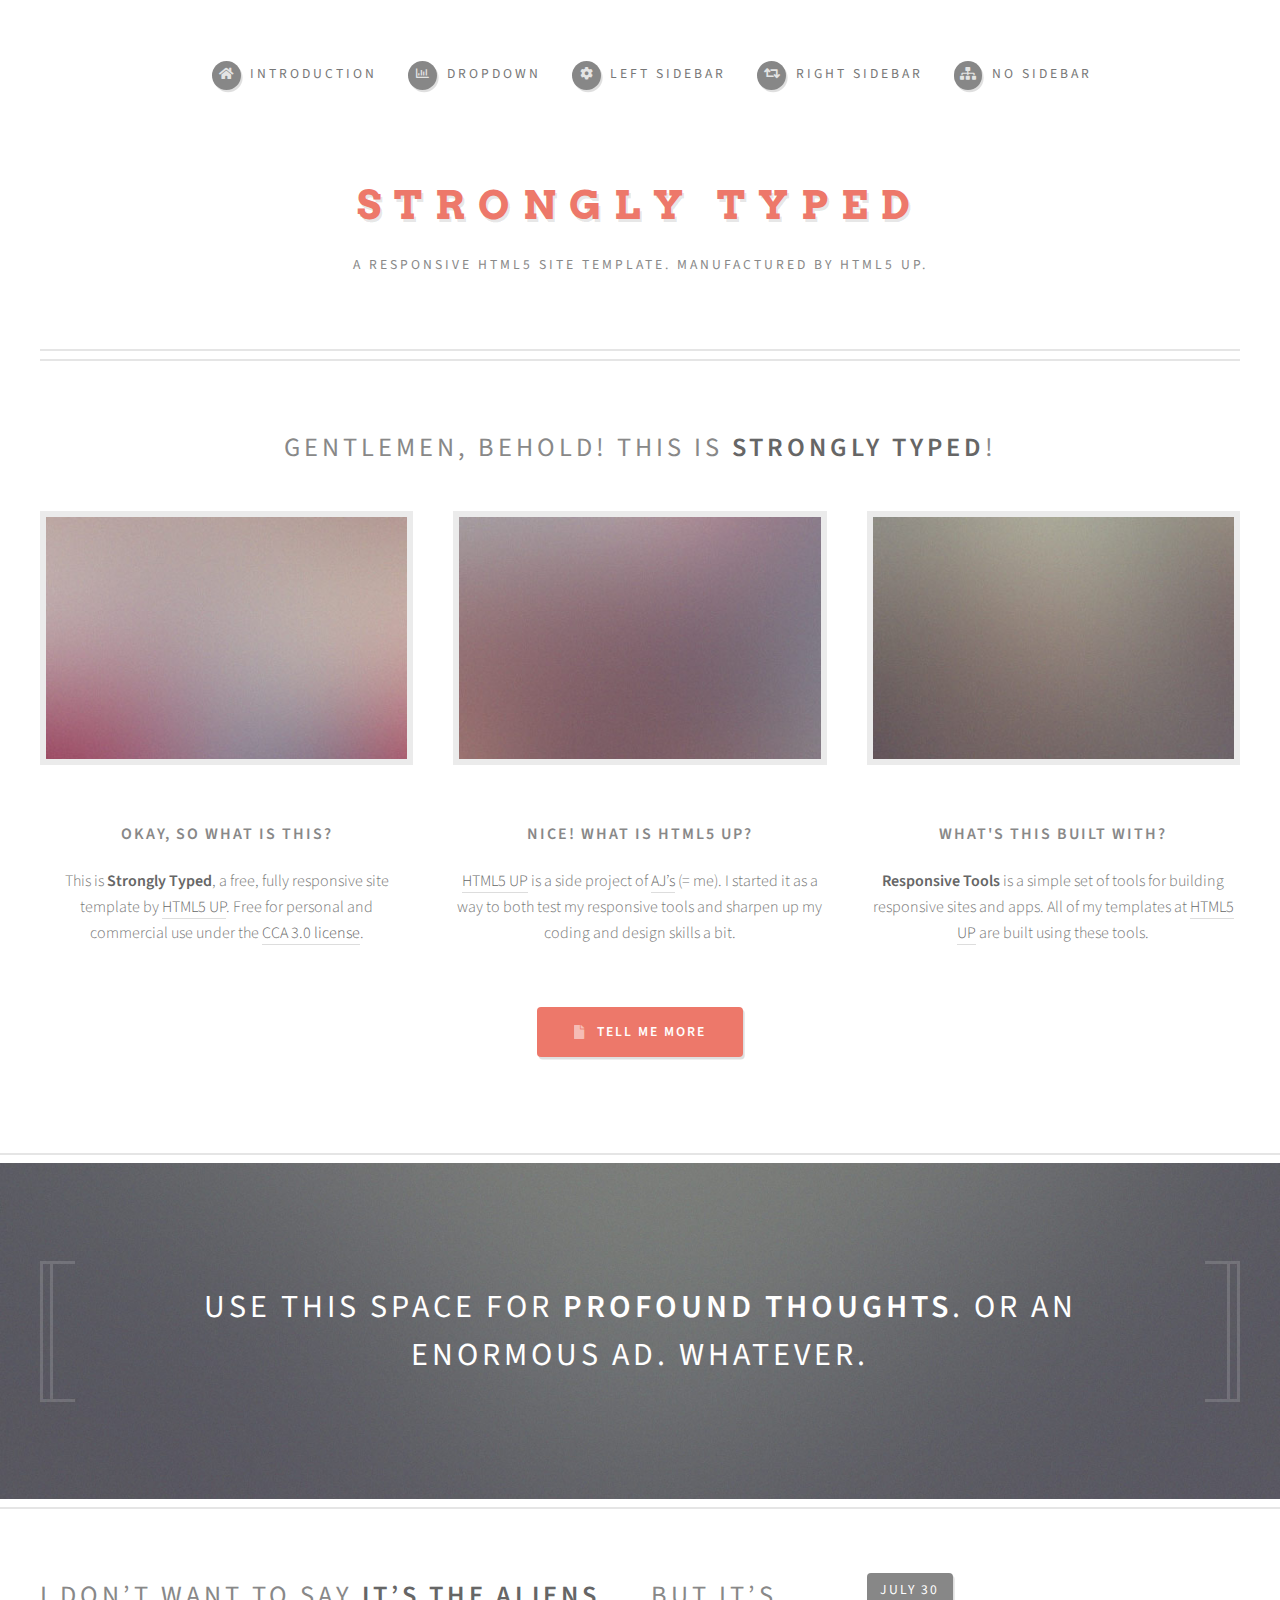
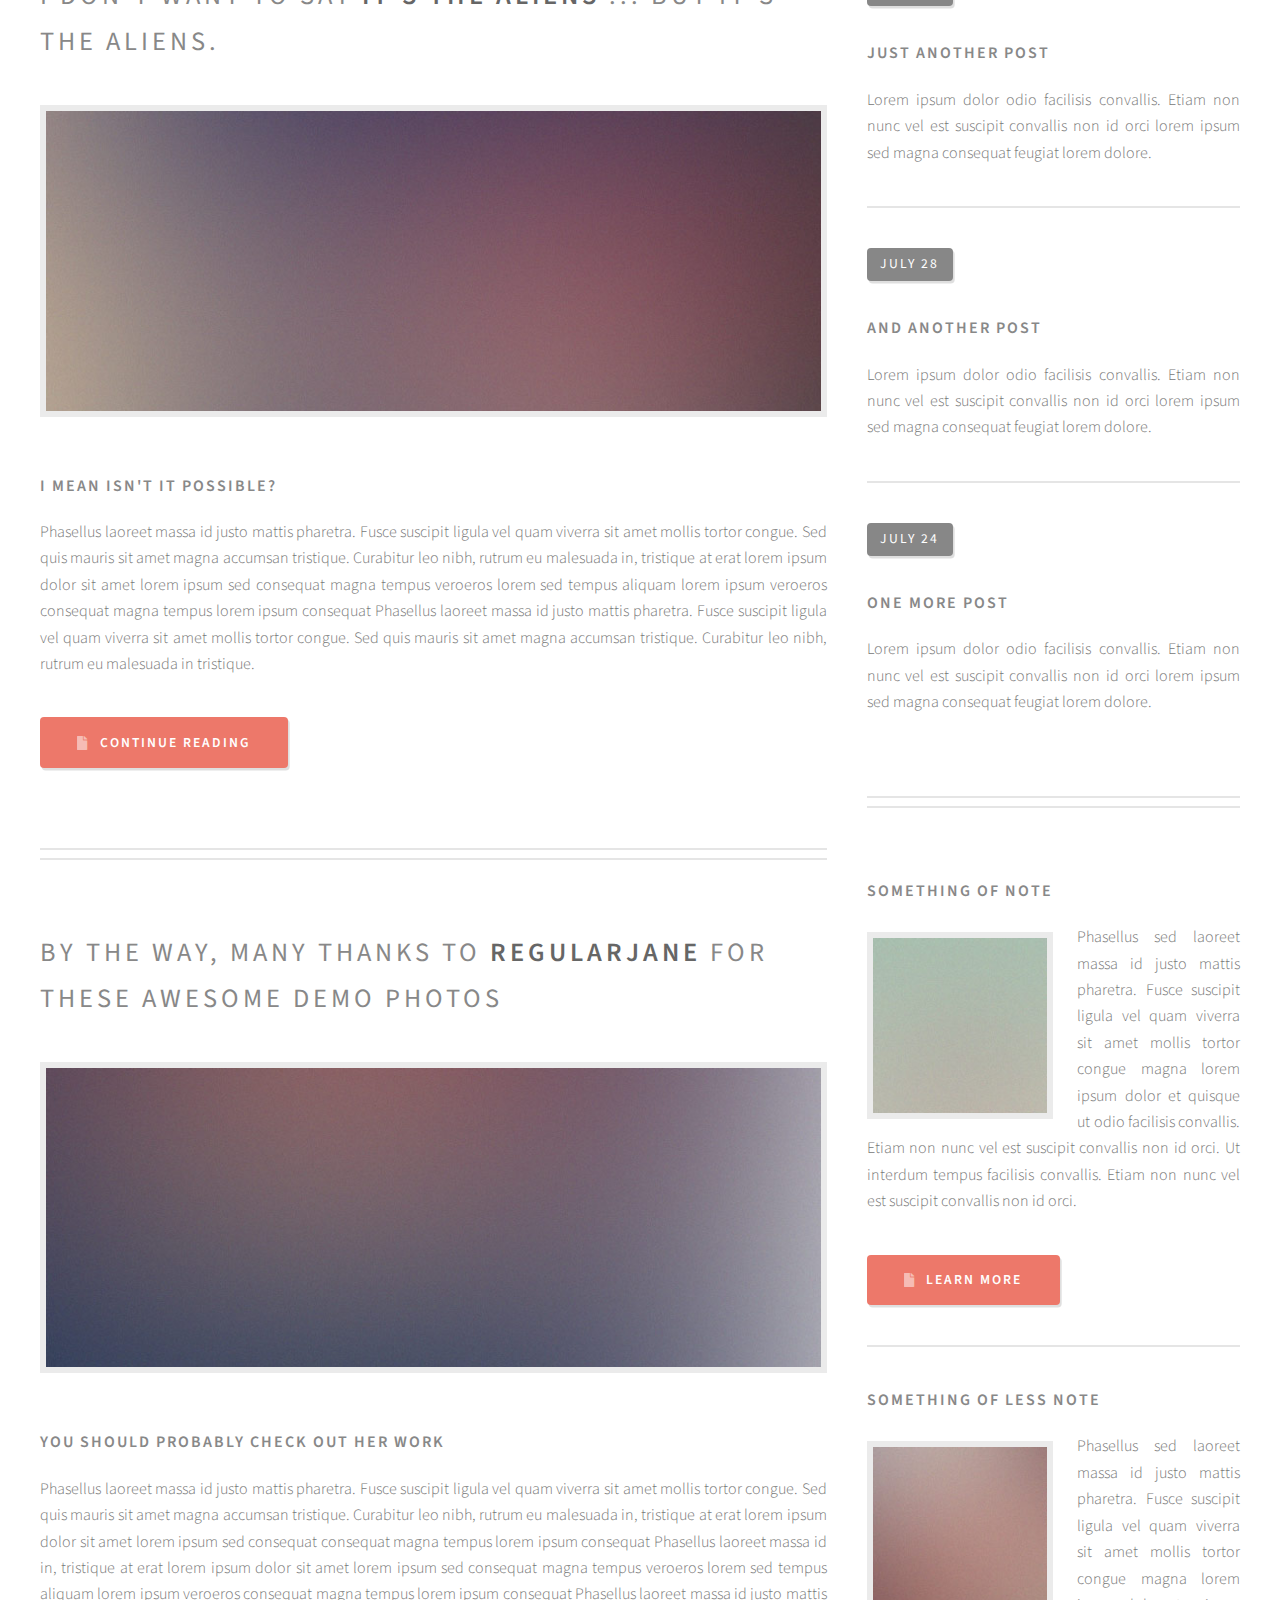
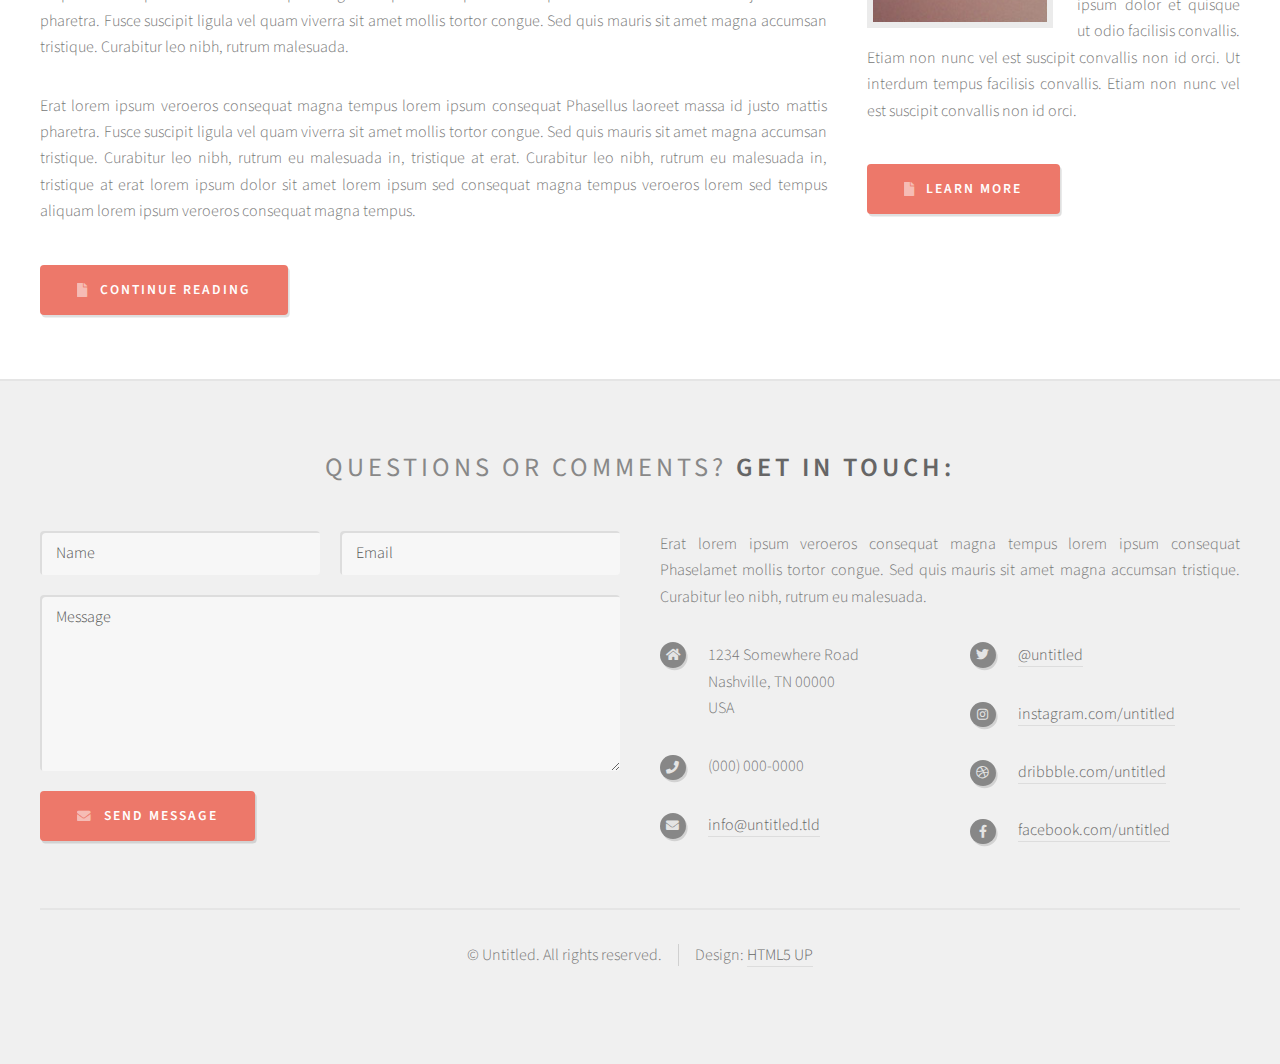
<file: index.html>
<!DOCTYPE HTML>
<!--
	Strongly Typed by HTML5 UP
	html5up.net | @ajlkn
	Free for personal and commercial use under the CCA 3.0 license (html5up.net/license)
-->
<html>
	<head>
		<title>Strongly Typed by HTML5 UP</title>
		<meta charset="utf-8" />
		<meta name="viewport" content="width=device-width, initial-scale=1, user-scalable=no" />
		<link rel="stylesheet" href="assets/css/main.css" />
	</head>
	<body class="homepage is-preload">
		<div id="page-wrapper">

			<!-- Header -->
				<section id="header">
					<div class="container">

						<!-- Logo -->
							<h1 id="logo"><a href="index.html">Strongly Typed</a></h1>
							<p>A responsive HTML5 site template. Manufactured by HTML5 UP.</p>

						<!-- Nav -->
							<nav id="nav">
								<ul>
									<li><a class="icon solid fa-home" href="index.html"><span>Introduction</span></a></li>
									<li>
										<a href="#" class="icon fa-chart-bar"><span>Dropdown</span></a>
										<ul>
											<li><a href="#">Lorem ipsum dolor</a></li>
											<li><a href="#">Magna phasellus</a></li>
											<li><a href="#">Etiam dolore nisl</a></li>
											<li>
												<a href="#">Phasellus consequat</a>
												<ul>
													<li><a href="#">Magna phasellus</a></li>
													<li><a href="#">Etiam dolore nisl</a></li>
													<li><a href="#">Phasellus consequat</a></li>
												</ul>
											</li>
											<li><a href="#">Veroeros feugiat</a></li>
										</ul>
									</li>
									<li><a class="icon solid fa-cog" href="left-sidebar.html"><span>Left Sidebar</span></a></li>
									<li><a class="icon solid fa-retweet" href="right-sidebar.html"><span>Right Sidebar</span></a></li>
									<li><a class="icon solid fa-sitemap" href="no-sidebar.html"><span>No Sidebar</span></a></li>
								</ul>
							</nav>

					</div>
				</section>

			<!-- Features -->
				<section id="features">
					<div class="container">
						<header>
							<h2>Gentlemen, behold! This is <strong>Strongly Typed</strong>!</h2>
						</header>
						<div class="row aln-center">
							<div class="col-4 col-6-medium col-12-small">

								<!-- Feature -->
									<section>
										<a href="#" class="image featured"><img src="images/pic01.jpg" alt="" /></a>
										<header>
											<h3>Okay, so what is this?</h3>
										</header>
										<p>This is <strong>Strongly Typed</strong>, a free, fully responsive site template
										by <a href="http://html5up.net">HTML5 UP</a>. Free for personal and commercial use under the
										<a href="http://html5up.net/license">CCA 3.0 license</a>.</p>
									</section>

							</div>
							<div class="col-4 col-6-medium col-12-small">

								<!-- Feature -->
									<section>
										<a href="#" class="image featured"><img src="images/pic02.jpg" alt="" /></a>
										<header>
											<h3>Nice! What is HTML5 UP?</h3>
										</header>
										<p><a href="http://html5up.net">HTML5 UP</a> is a side project of <a href="http://twitter.com/ajlkn">AJ’s</a> (= me).
										I started it as a way to both test my responsive tools and sharpen up my coding
										and design skills a bit.</p>
									</section>

							</div>
							<div class="col-4 col-6-medium col-12-small">

								<!-- Feature -->
									<section>
										<a href="#" class="image featured"><img src="images/pic03.jpg" alt="" /></a>
										<header>
											<h3>What's this built with?</h3>
										</header>
										<p><strong>Responsive Tools</strong> is a simple set of tools for building responsive
										sites and apps. All of my templates at <a href="http://html5up.net">HTML5 UP</a> are built using these tools.</p>
									</section>

							</div>
							<div class="col-12">
								<ul class="actions">
									<li><a href="#" class="button icon solid fa-file">Tell Me More</a></li>
								</ul>
							</div>
						</div>
					</div>
				</section>

			<!-- Banner -->
				<section id="banner">
					<div class="container">
						<p>Use this space for <strong>profound thoughts</strong>.<br />
						Or an enormous ad. Whatever.</p>
					</div>
				</section>

			<!-- Main -->
				<section id="main">
					<div class="container">
						<div class="row">

							<!-- Content -->
								<div id="content" class="col-8 col-12-medium">

									<!-- Post -->
										<article class="box post">
											<header>
												<h2><a href="#">I don’t want to say <strong>it’s the aliens</strong> ...<br />
												but it’s the aliens.</a></h2>
											</header>
											<a href="#" class="image featured"><img src="images/pic04.jpg" alt="" /></a>
											<h3>I mean isn't it possible?</h3>
											<p>Phasellus laoreet massa id justo mattis pharetra. Fusce suscipit
											ligula vel quam viverra sit amet mollis tortor congue. Sed quis mauris
											sit amet magna accumsan tristique. Curabitur leo nibh, rutrum eu malesuada
											in, tristique at erat lorem ipsum dolor sit amet lorem ipsum sed consequat
											magna tempus veroeros lorem sed tempus aliquam lorem ipsum veroeros
											consequat magna tempus lorem ipsum consequat Phasellus laoreet massa id
											justo mattis pharetra. Fusce suscipit ligula vel quam viverra sit amet
											mollis tortor congue. Sed quis mauris sit amet magna accumsan tristique.
											Curabitur leo nibh, rutrum eu malesuada in tristique.</p>
											<ul class="actions">
												<li><a href="#" class="button icon solid fa-file">Continue Reading</a></li>
											</ul>
										</article>

									<!-- Post -->
										<article class="box post">
											<header>
												<h2><a href="#">By the way, many thanks to <strong>regularjane</strong>
												for these awesome demo photos</a></h2>
											</header>
											<a href="#" class="image featured"><img src="images/pic05.jpg" alt="" /></a>
											<h3>You should probably check out her work</h3>
											<p>Phasellus laoreet massa id justo mattis pharetra. Fusce suscipit
											ligula vel quam viverra sit amet mollis tortor congue. Sed quis mauris
											sit amet magna accumsan tristique. Curabitur leo nibh, rutrum eu malesuada
											in, tristique at erat lorem ipsum dolor sit amet lorem ipsum sed consequat
											consequat magna tempus lorem ipsum consequat Phasellus laoreet massa id
											in, tristique at erat lorem ipsum dolor sit amet lorem ipsum sed consequat
											magna tempus veroeros lorem sed tempus aliquam lorem ipsum veroeros
											consequat magna tempus lorem ipsum consequat Phasellus laoreet massa id
											justo mattis pharetra. Fusce suscipit ligula vel quam viverra sit amet
											mollis tortor congue. Sed quis mauris sit amet magna accumsan tristique.
											Curabitur leo nibh, rutrum malesuada.</p>
											<p>Erat lorem ipsum veroeros consequat magna tempus lorem ipsum consequat
											Phasellus laoreet massa id justo mattis pharetra. Fusce suscipit ligula
											vel quam viverra sit amet mollis tortor congue. Sed quis mauris sit amet
											magna accumsan tristique. Curabitur leo nibh, rutrum eu malesuada in,
											tristique at erat. Curabitur leo nibh, rutrum eu malesuada in, tristique
											at erat lorem ipsum dolor sit amet lorem ipsum sed consequat magna
											tempus veroeros lorem sed tempus aliquam lorem ipsum veroeros consequat
											magna tempus.</p>
											<ul class="actions">
												<li><a href="#" class="button icon solid fa-file">Continue Reading</a></li>
											</ul>
										</article>

								</div>

							<!-- Sidebar -->
								<div id="sidebar" class="col-4 col-12-medium">

									<!-- Excerpts -->
										<section>
											<ul class="divided">
												<li>

													<!-- Excerpt -->
														<article class="box excerpt">
															<header>
																<span class="date">July 30</span>
																<h3><a href="#">Just another post</a></h3>
															</header>
															<p>Lorem ipsum dolor odio facilisis convallis. Etiam non nunc vel est
															suscipit convallis non id orci lorem ipsum sed magna consequat feugiat lorem dolore.</p>
														</article>

												</li>
												<li>

													<!-- Excerpt -->
														<article class="box excerpt">
															<header>
																<span class="date">July 28</span>
																<h3><a href="#">And another post</a></h3>
															</header>
															<p>Lorem ipsum dolor odio facilisis convallis. Etiam non nunc vel est
															suscipit convallis non id orci lorem ipsum sed magna consequat feugiat lorem dolore.</p>
														</article>

												</li>
												<li>

													<!-- Excerpt -->
														<article class="box excerpt">
															<header>
																<span class="date">July 24</span>
																<h3><a href="#">One more post</a></h3>
															</header>
															<p>Lorem ipsum dolor odio facilisis convallis. Etiam non nunc vel est
															suscipit convallis non id orci lorem ipsum sed magna consequat feugiat lorem dolore.</p>
														</article>

												</li>
											</ul>
										</section>

									<!-- Highlights -->
										<section>
											<ul class="divided">
												<li>

													<!-- Highlight -->
														<article class="box highlight">
															<header>
																<h3><a href="#">Something of note</a></h3>
															</header>
															<a href="#" class="image left"><img src="images/pic06.jpg" alt="" /></a>
															<p>Phasellus sed laoreet massa id justo mattis pharetra. Fusce suscipit ligula vel quam
															viverra sit amet mollis tortor congue magna lorem ipsum dolor et quisque ut odio facilisis
															convallis. Etiam non nunc vel est suscipit convallis non id orci. Ut interdum tempus
															facilisis convallis. Etiam non nunc vel est suscipit convallis non id orci.</p>
															<ul class="actions">
																<li><a href="#" class="button icon solid fa-file">Learn More</a></li>
															</ul>
														</article>

												</li>
												<li>

													<!-- Highlight -->
														<article class="box highlight">
															<header>
																<h3><a href="#">Something of less note</a></h3>
															</header>
															<a href="#" class="image left"><img src="images/pic07.jpg" alt="" /></a>
															<p>Phasellus sed laoreet massa id justo mattis pharetra. Fusce suscipit ligula vel quam
															viverra sit amet mollis tortor congue magna lorem ipsum dolor et quisque ut odio facilisis
															convallis. Etiam non nunc vel est suscipit convallis non id orci. Ut interdum tempus
															facilisis convallis. Etiam non nunc vel est suscipit convallis non id orci.</p>
															<ul class="actions">
																<li><a href="#" class="button icon solid fa-file">Learn More</a></li>
															</ul>
														</article>

												</li>
											</ul>
										</section>

								</div>

						</div>
					</div>
				</section>

			<!-- Footer -->
				<section id="footer">
					<div class="container">
						<header>
							<h2>Questions or comments? <strong>Get in touch:</strong></h2>
						</header>
						<div class="row">
							<div class="col-6 col-12-medium">
								<section>
									<form method="post" action="#">
										<div class="row gtr-50">
											<div class="col-6 col-12-small">
												<input name="name" placeholder="Name" type="text" />
											</div>
											<div class="col-6 col-12-small">
												<input name="email" placeholder="Email" type="text" />
											</div>
											<div class="col-12">
												<textarea name="message" placeholder="Message"></textarea>
											</div>
											<div class="col-12">
												<a href="#" class="form-button-submit button icon solid fa-envelope">Send Message</a>
											</div>
										</div>
									</form>
								</section>
							</div>
							<div class="col-6 col-12-medium">
								<section>
									<p>Erat lorem ipsum veroeros consequat magna tempus lorem ipsum consequat Phaselamet
									mollis tortor congue. Sed quis mauris sit amet magna accumsan tristique. Curabitur
									leo nibh, rutrum eu malesuada.</p>
									<div class="row">
										<div class="col-6 col-12-small">
											<ul class="icons">
												<li class="icon solid fa-home">
													1234 Somewhere Road<br />
													Nashville, TN 00000<br />
													USA
												</li>
												<li class="icon solid fa-phone">
													(000) 000-0000
												</li>
												<li class="icon solid fa-envelope">
													<a href="#">info@untitled.tld</a>
												</li>
											</ul>
										</div>
										<div class="col-6 col-12-small">
											<ul class="icons">
												<li class="icon brands fa-twitter">
													<a href="#">@untitled</a>
												</li>
												<li class="icon brands fa-instagram">
													<a href="#">instagram.com/untitled</a>
												</li>
												<li class="icon brands fa-dribbble">
													<a href="#">dribbble.com/untitled</a>
												</li>
												<li class="icon brands fa-facebook-f">
													<a href="#">facebook.com/untitled</a>
												</li>
											</ul>
										</div>
									</div>
								</section>
							</div>
						</div>
					</div>
					<div id="copyright" class="container">
						<ul class="links">
							<li>&copy; Untitled. All rights reserved.</li><li>Design: <a href="http://html5up.net">HTML5 UP</a></li>
						</ul>
					</div>
				</section>

		</div>

		<!-- Scripts -->
			<script src="assets/js/jquery.min.js"></script>
			<script src="assets/js/jquery.dropotron.min.js"></script>
			<script src="assets/js/browser.min.js"></script>
			<script src="assets/js/breakpoints.min.js"></script>
			<script src="assets/js/util.js"></script>
			<script src="assets/js/main.js"></script>

	</body>
</html>
</file>
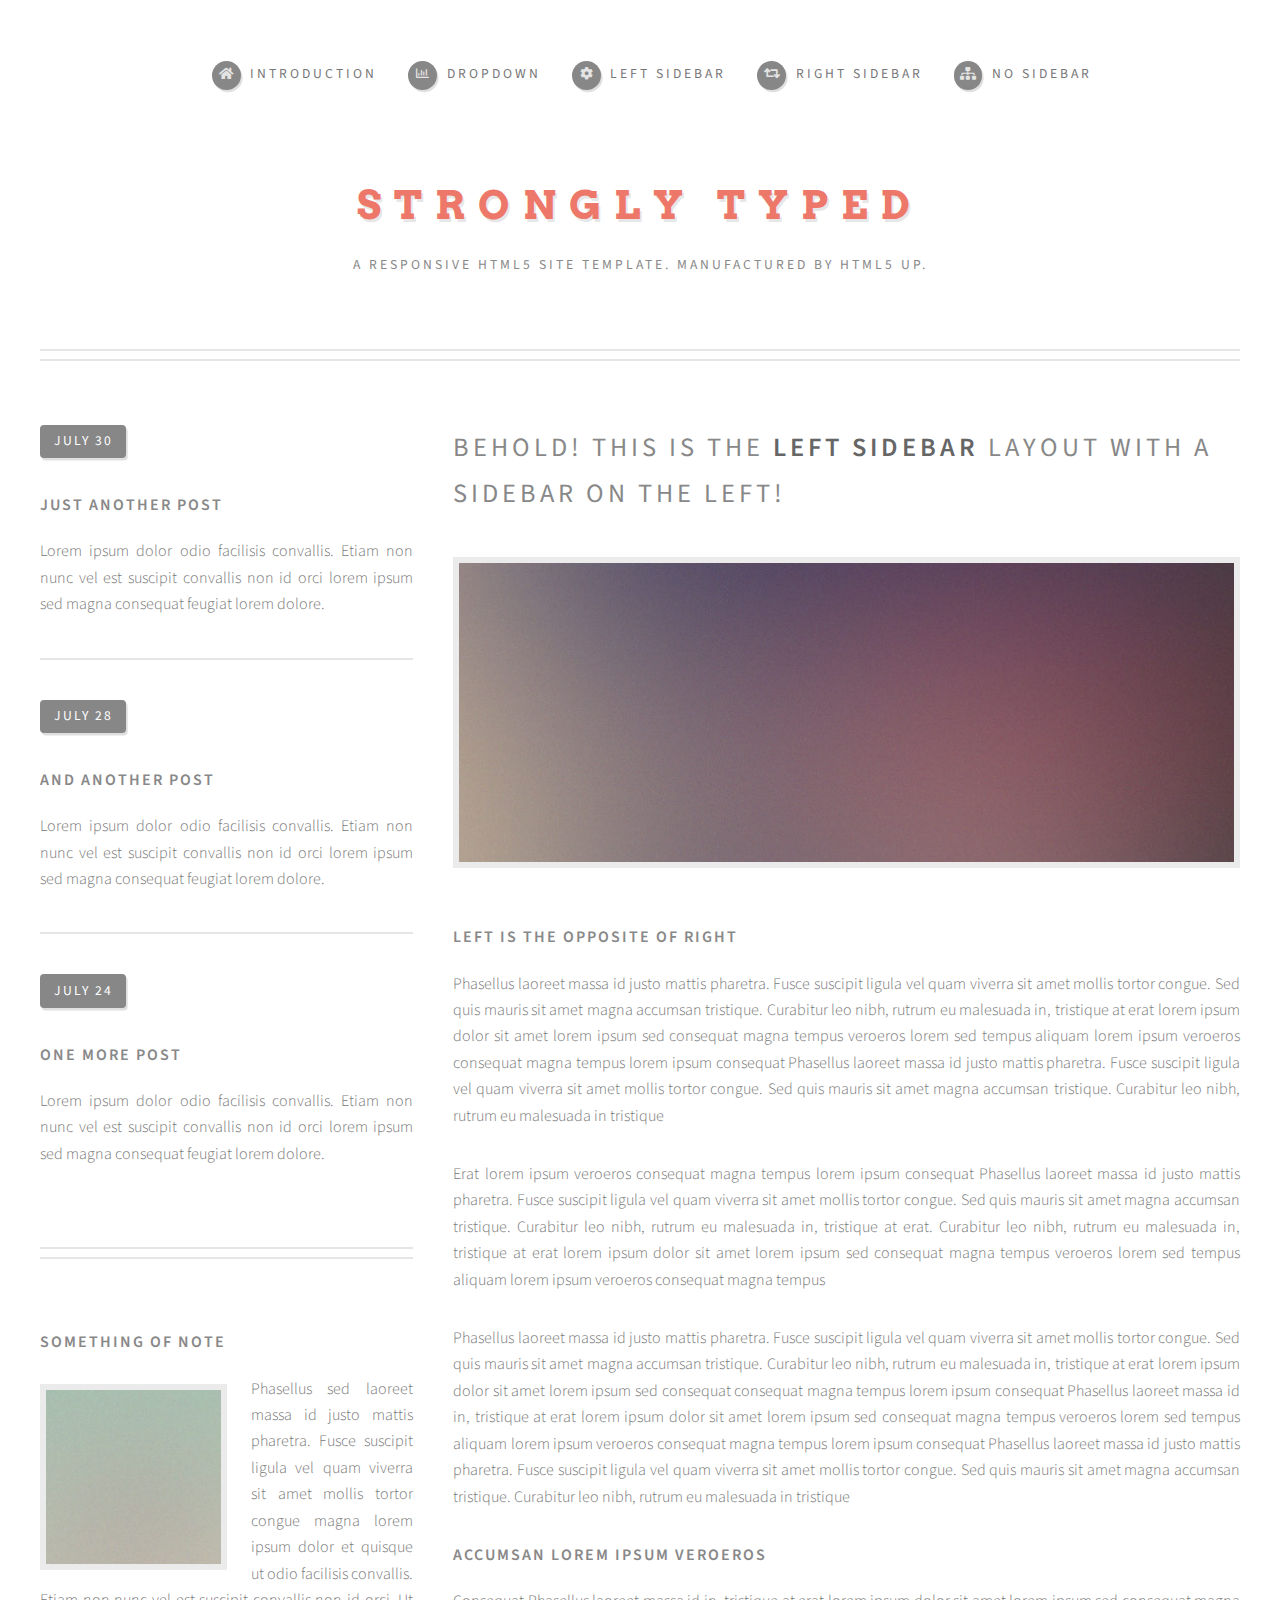
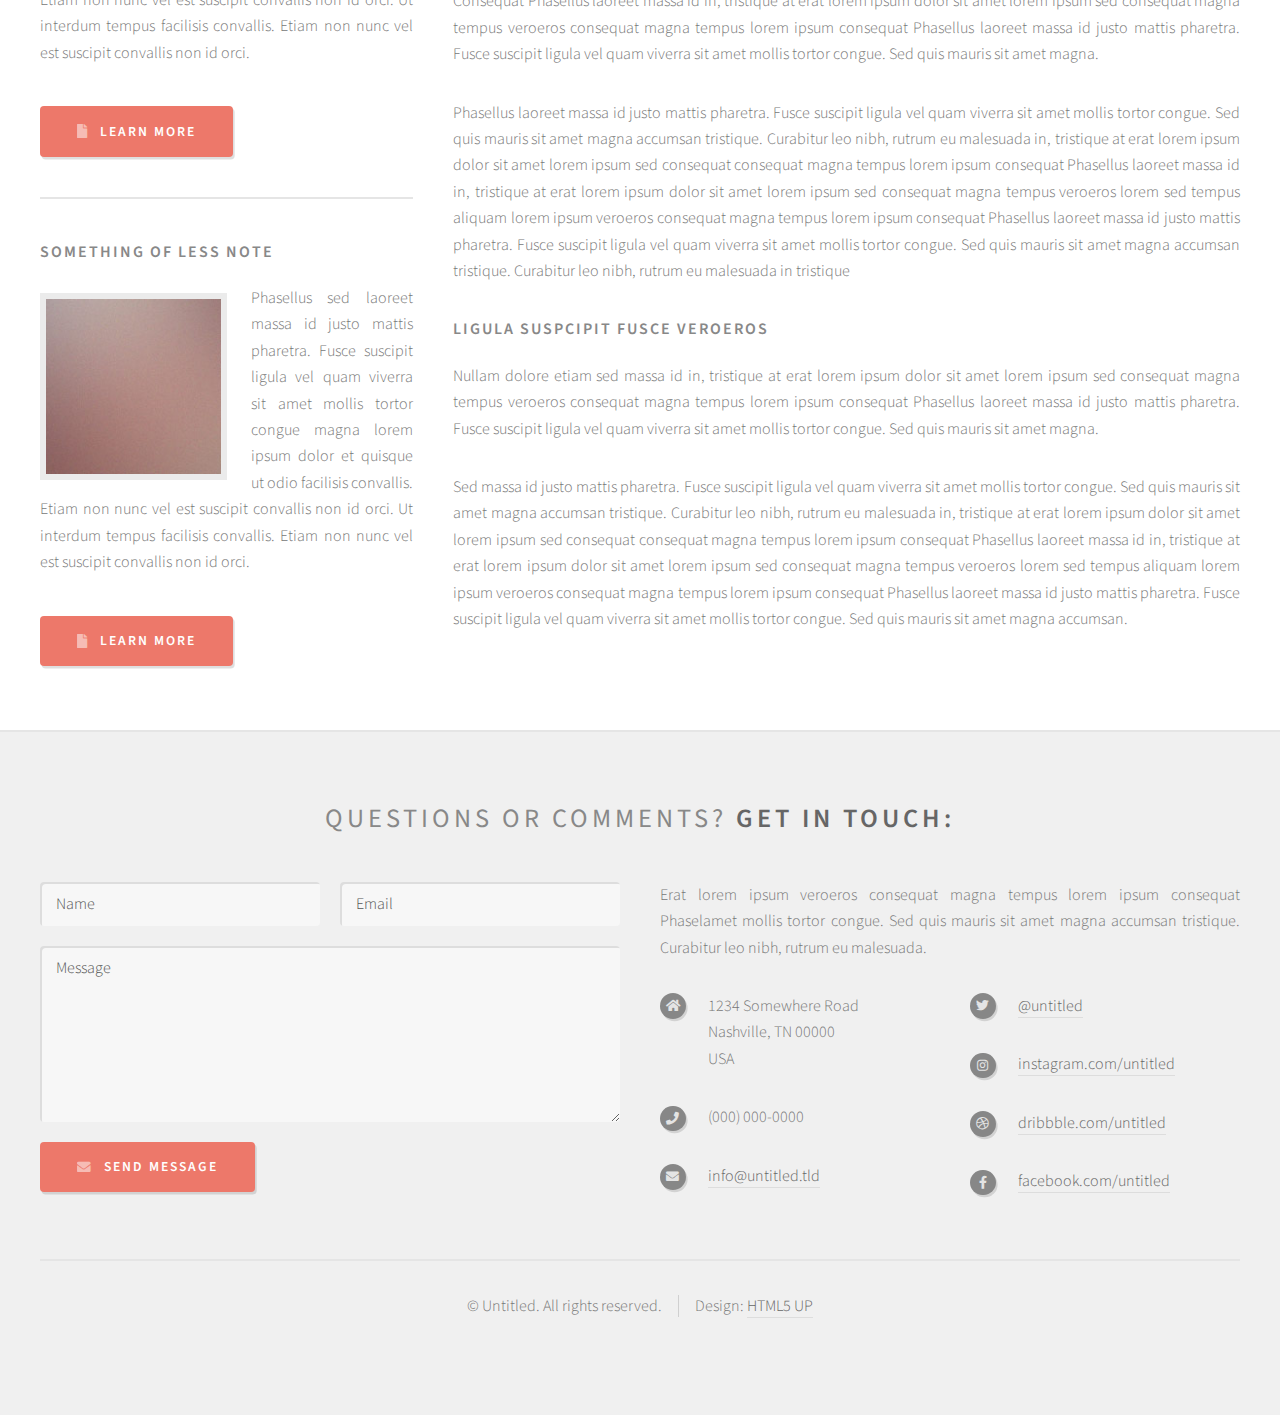
<file: left-sidebar.html>
<!DOCTYPE HTML>
<!--
	Strongly Typed by HTML5 UP
	html5up.net | @ajlkn
	Free for personal and commercial use under the CCA 3.0 license (html5up.net/license)
-->
<html>
	<head>
		<title>Left Sidebar - Strongly Typed by HTML5 UP</title>
		<meta charset="utf-8" />
		<meta name="viewport" content="width=device-width, initial-scale=1, user-scalable=no" />
		<link rel="stylesheet" href="assets/css/main.css" />
	</head>
	<body class="left-sidebar is-preload">
		<div id="page-wrapper">

			<!-- Header -->
				<section id="header">
					<div class="container">

						<!-- Logo -->
							<h1 id="logo"><a href="index.html">Strongly Typed</a></h1>
							<p>A responsive HTML5 site template. Manufactured by HTML5 UP.</p>

						<!-- Nav -->
							<nav id="nav">
								<ul>
									<li><a class="icon solid fa-home" href="index.html"><span>Introduction</span></a></li>
									<li>
										<a href="#" class="icon fa-chart-bar"><span>Dropdown</span></a>
										<ul>
											<li><a href="#">Lorem ipsum dolor</a></li>
											<li><a href="#">Magna phasellus</a></li>
											<li><a href="#">Etiam dolore nisl</a></li>
											<li>
												<a href="#">Phasellus consequat</a>
												<ul>
													<li><a href="#">Magna phasellus</a></li>
													<li><a href="#">Etiam dolore nisl</a></li>
													<li><a href="#">Phasellus consequat</a></li>
												</ul>
											</li>
											<li><a href="#">Veroeros feugiat</a></li>
										</ul>
									</li>
									<li><a class="icon solid fa-cog" href="left-sidebar.html"><span>Left Sidebar</span></a></li>
									<li><a class="icon solid fa-retweet" href="right-sidebar.html"><span>Right Sidebar</span></a></li>
									<li><a class="icon solid fa-sitemap" href="no-sidebar.html"><span>No Sidebar</span></a></li>
								</ul>
							</nav>

					</div>
				</section>

			<!-- Main -->
				<section id="main">
					<div class="container">
						<div class="row">

							<!-- Sidebar -->
								<div id="sidebar" class="col-4 col-12-medium">

									<!-- Excerpts -->
										<section>
											<ul class="divided">
												<li>

													<!-- Excerpt -->
														<article class="box excerpt">
															<header>
																<span class="date">July 30</span>
																<h3><a href="#">Just another post</a></h3>
															</header>
															<p>Lorem ipsum dolor odio facilisis convallis. Etiam non nunc vel est
															suscipit convallis non id orci lorem ipsum sed magna consequat feugiat lorem dolore.</p>
														</article>

												</li>
												<li>

													<!-- Excerpt -->
														<article class="box excerpt">
															<header>
																<span class="date">July 28</span>
																<h3><a href="#">And another post</a></h3>
															</header>
															<p>Lorem ipsum dolor odio facilisis convallis. Etiam non nunc vel est
															suscipit convallis non id orci lorem ipsum sed magna consequat feugiat lorem dolore.</p>
														</article>

												</li>
												<li>

													<!-- Excerpt -->
														<article class="box excerpt">
															<header>
																<span class="date">July 24</span>
																<h3><a href="#">One more post</a></h3>
															</header>
															<p>Lorem ipsum dolor odio facilisis convallis. Etiam non nunc vel est
															suscipit convallis non id orci lorem ipsum sed magna consequat feugiat lorem dolore.</p>
														</article>

												</li>
											</ul>
										</section>

									<!-- Highlights -->
										<section>
											<ul class="divided">
												<li>

													<!-- Highlight -->
														<article class="box highlight">
															<header>
																<h3><a href="#">Something of note</a></h3>
															</header>
															<a href="#" class="image left"><img src="images/pic06.jpg" alt="" /></a>
															<p>Phasellus sed laoreet massa id justo mattis pharetra. Fusce suscipit ligula vel quam
															viverra sit amet mollis tortor congue magna lorem ipsum dolor et quisque ut odio facilisis
															convallis. Etiam non nunc vel est suscipit convallis non id orci. Ut interdum tempus
															facilisis convallis. Etiam non nunc vel est suscipit convallis non id orci.</p>
															<ul class="actions">
																<li><a href="#" class="button icon solid fa-file">Learn More</a></li>
															</ul>
														</article>

												</li>
												<li>

													<!-- Highlight -->
														<article class="box highlight">
															<header>
																<h3><a href="#">Something of less note</a></h3>
															</header>
															<a href="#" class="image left"><img src="images/pic07.jpg" alt="" /></a>
															<p>Phasellus sed laoreet massa id justo mattis pharetra. Fusce suscipit ligula vel quam
															viverra sit amet mollis tortor congue magna lorem ipsum dolor et quisque ut odio facilisis
															convallis. Etiam non nunc vel est suscipit convallis non id orci. Ut interdum tempus
															facilisis convallis. Etiam non nunc vel est suscipit convallis non id orci.</p>
															<ul class="actions">
																<li><a href="#" class="button icon solid fa-file">Learn More</a></li>
															</ul>
														</article>

												</li>
											</ul>
										</section>

								</div>

							<!-- Content -->
								<div id="content" class="col-8 col-12-medium imp-medium">

									<!-- Post -->
										<article class="box post">
											<header>
												<h2>Behold! This is the <strong>left sidebar</strong> layout<br />
												with a sidebar on the left!</h2>
											</header>
											<span class="image featured"><img src="images/pic04.jpg" alt="" /></span>
											<h3>Left is the opposite of right</h3>
											<p>Phasellus laoreet massa id justo mattis pharetra. Fusce suscipit
											ligula vel quam viverra sit amet mollis tortor congue. Sed quis mauris
											sit amet magna accumsan tristique. Curabitur leo nibh, rutrum eu malesuada
											in, tristique at erat lorem ipsum dolor sit amet lorem ipsum sed consequat
											magna tempus veroeros lorem sed tempus aliquam lorem ipsum veroeros
											consequat magna tempus lorem ipsum consequat Phasellus laoreet massa id
											justo mattis pharetra. Fusce suscipit ligula vel quam viverra sit amet
											mollis tortor congue. Sed quis mauris sit amet magna accumsan tristique.
											Curabitur leo nibh, rutrum eu malesuada in tristique</p>
											<p>Erat lorem ipsum veroeros consequat magna tempus lorem ipsum consequat
											Phasellus laoreet massa id justo mattis pharetra. Fusce suscipit ligula
											vel quam viverra sit amet mollis tortor congue. Sed quis mauris sit amet
											magna accumsan tristique. Curabitur leo nibh, rutrum eu malesuada in,
											tristique at erat. Curabitur leo nibh, rutrum eu malesuada in, tristique
											at erat lorem ipsum dolor sit amet lorem ipsum sed consequat magna
											tempus veroeros lorem sed tempus aliquam lorem ipsum veroeros consequat
											magna tempus</p>
											<p>Phasellus laoreet massa id justo mattis pharetra. Fusce suscipit
											ligula vel quam viverra sit amet mollis tortor congue. Sed quis mauris
											sit amet magna accumsan tristique. Curabitur leo nibh, rutrum eu malesuada
											in, tristique at erat lorem ipsum dolor sit amet lorem ipsum sed consequat
											consequat magna tempus lorem ipsum consequat Phasellus laoreet massa id
											in, tristique at erat lorem ipsum dolor sit amet lorem ipsum sed consequat
											magna tempus veroeros lorem sed tempus aliquam lorem ipsum veroeros
											consequat magna tempus lorem ipsum consequat Phasellus laoreet massa id
											justo mattis pharetra. Fusce suscipit ligula vel quam viverra sit amet
											mollis tortor congue. Sed quis mauris sit amet magna accumsan tristique.
											Curabitur leo nibh, rutrum eu malesuada in tristique</p>
											<h3>Accumsan lorem ipsum veroeros</h3>
											<p>Consequat Phasellus laoreet massa id in, tristique at erat lorem
											ipsum dolor sit amet lorem ipsum sed consequat magna tempus veroeros
											consequat magna tempus lorem ipsum consequat Phasellus laoreet massa id
											justo mattis pharetra. Fusce suscipit ligula vel quam viverra sit amet
											mollis tortor congue. Sed quis mauris sit amet magna.</p>
											<p>Phasellus laoreet massa id justo mattis pharetra. Fusce suscipit
											ligula vel quam viverra sit amet mollis tortor congue. Sed quis mauris
											sit amet magna accumsan tristique. Curabitur leo nibh, rutrum eu malesuada
											in, tristique at erat lorem ipsum dolor sit amet lorem ipsum sed consequat
											consequat magna tempus lorem ipsum consequat Phasellus laoreet massa id
											in, tristique at erat lorem ipsum dolor sit amet lorem ipsum sed consequat
											magna tempus veroeros lorem sed tempus aliquam lorem ipsum veroeros
											consequat magna tempus lorem ipsum consequat Phasellus laoreet massa id
											justo mattis pharetra. Fusce suscipit ligula vel quam viverra sit amet
											mollis tortor congue. Sed quis mauris sit amet magna accumsan tristique.
											Curabitur leo nibh, rutrum eu malesuada in tristique</p>
											<h3>Ligula suspcipit fusce veroeros</h3>
											<p>Nullam dolore etiam sed massa id in, tristique at erat lorem
											ipsum dolor sit amet lorem ipsum sed consequat magna tempus veroeros
											consequat magna tempus lorem ipsum consequat Phasellus laoreet massa id
											justo mattis pharetra. Fusce suscipit ligula vel quam viverra sit amet
											mollis tortor congue. Sed quis mauris sit amet magna.</p>
											<p>Sed massa id justo mattis pharetra. Fusce suscipit
											ligula vel quam viverra sit amet mollis tortor congue. Sed quis mauris
											sit amet magna accumsan tristique. Curabitur leo nibh, rutrum eu malesuada
											in, tristique at erat lorem ipsum dolor sit amet lorem ipsum sed consequat
											consequat magna tempus lorem ipsum consequat Phasellus laoreet massa id
											in, tristique at erat lorem ipsum dolor sit amet lorem ipsum sed consequat
											magna tempus veroeros lorem sed tempus aliquam lorem ipsum veroeros
											consequat magna tempus lorem ipsum consequat Phasellus laoreet massa id
											justo mattis pharetra. Fusce suscipit ligula vel quam viverra sit amet
											mollis tortor congue. Sed quis mauris sit amet magna accumsan.</p>
										</article>

								</div>

						</div>
					</div>
				</section>

			<!-- Footer -->
				<section id="footer">
					<div class="container">
						<header>
							<h2>Questions or comments? <strong>Get in touch:</strong></h2>
						</header>
						<div class="row">
							<div class="col-6 col-12-medium">
								<section>
									<form method="post" action="#">
										<div class="row gtr-50">
											<div class="col-6 col-12-small">
												<input name="name" placeholder="Name" type="text" />
											</div>
											<div class="col-6 col-12-small">
												<input name="email" placeholder="Email" type="text" />
											</div>
											<div class="col-12">
												<textarea name="message" placeholder="Message"></textarea>
											</div>
											<div class="col-12">
												<a href="#" class="form-button-submit button icon solid fa-envelope">Send Message</a>
											</div>
										</div>
									</form>
								</section>
							</div>
							<div class="col-6 col-12-medium">
								<section>
									<p>Erat lorem ipsum veroeros consequat magna tempus lorem ipsum consequat Phaselamet
									mollis tortor congue. Sed quis mauris sit amet magna accumsan tristique. Curabitur
									leo nibh, rutrum eu malesuada.</p>
									<div class="row">
										<div class="col-6 col-12-small">
											<ul class="icons">
												<li class="icon solid fa-home">
													1234 Somewhere Road<br />
													Nashville, TN 00000<br />
													USA
												</li>
												<li class="icon solid fa-phone">
													(000) 000-0000
												</li>
												<li class="icon solid fa-envelope">
													<a href="#">info@untitled.tld</a>
												</li>
											</ul>
										</div>
										<div class="col-6 col-12-small">
											<ul class="icons">
												<li class="icon brands fa-twitter">
													<a href="#">@untitled</a>
												</li>
												<li class="icon brands fa-instagram">
													<a href="#">instagram.com/untitled</a>
												</li>
												<li class="icon brands fa-dribbble">
													<a href="#">dribbble.com/untitled</a>
												</li>
												<li class="icon brands fa-facebook-f">
													<a href="#">facebook.com/untitled</a>
												</li>
											</ul>
										</div>
									</div>
								</section>
							</div>
						</div>
					</div>
					<div id="copyright" class="container">
						<ul class="links">
							<li>&copy; Untitled. All rights reserved.</li><li>Design: <a href="http://html5up.net">HTML5 UP</a></li>
						</ul>
					</div>
				</section>

		</div>

		<!-- Scripts -->
			<script src="assets/js/jquery.min.js"></script>
			<script src="assets/js/jquery.dropotron.min.js"></script>
			<script src="assets/js/browser.min.js"></script>
			<script src="assets/js/breakpoints.min.js"></script>
			<script src="assets/js/util.js"></script>
			<script src="assets/js/main.js"></script>

	</body>
</html>
</file>
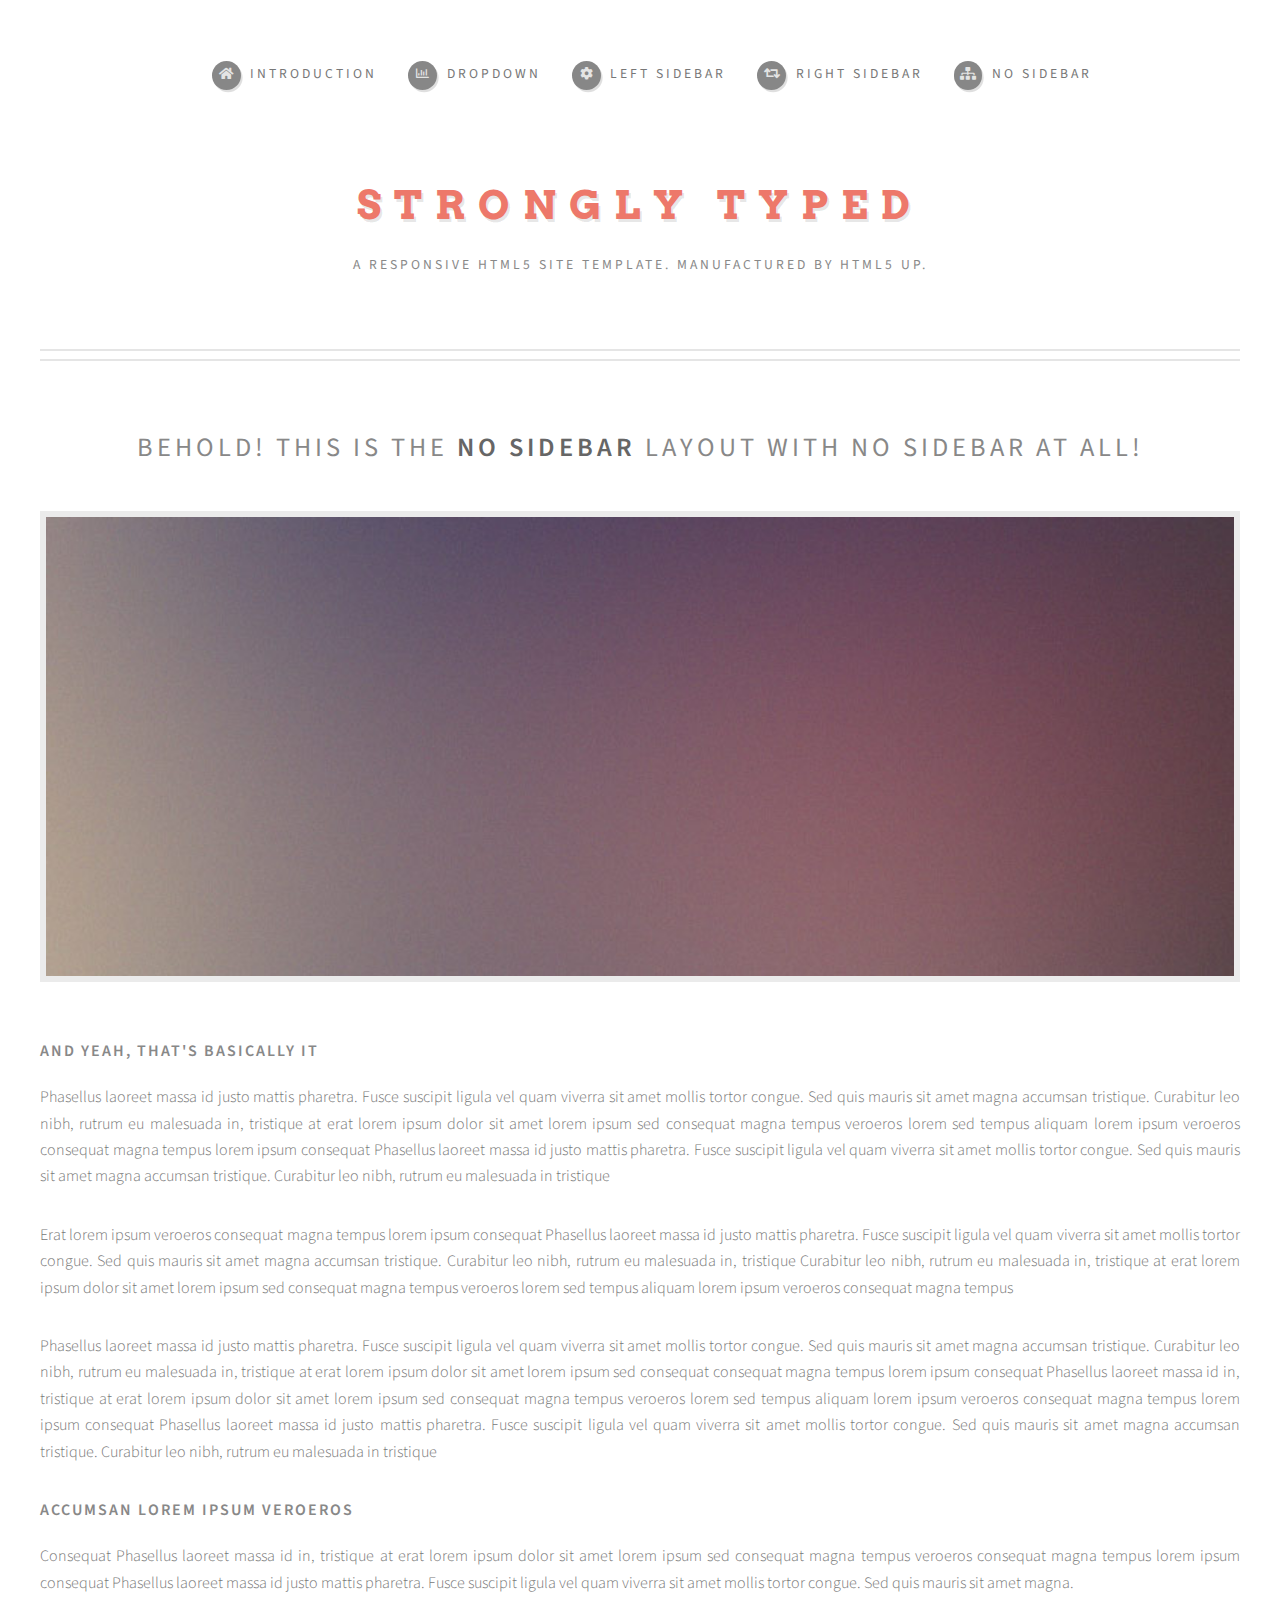
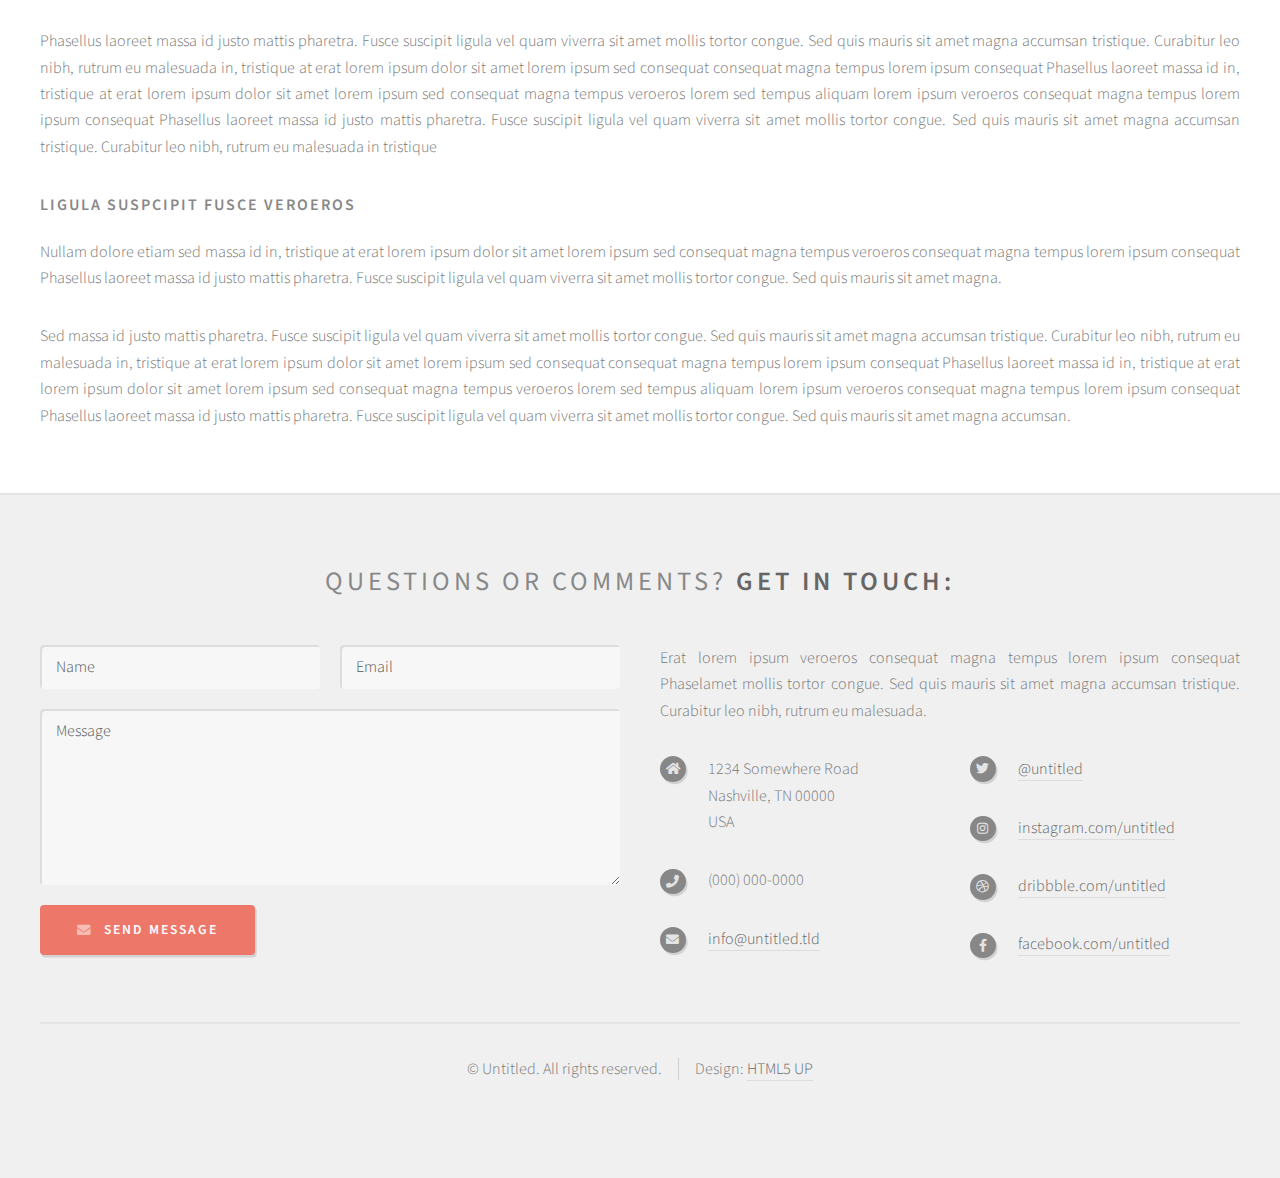
<file: no-sidebar.html>
<!DOCTYPE HTML>
<!--
	Strongly Typed by HTML5 UP
	html5up.net | @ajlkn
	Free for personal and commercial use under the CCA 3.0 license (html5up.net/license)
-->
<html>
	<head>
		<title>No Sidebar - Strongly Typed by HTML5 UP</title>
		<meta charset="utf-8" />
		<meta name="viewport" content="width=device-width, initial-scale=1, user-scalable=no" />
		<link rel="stylesheet" href="assets/css/main.css" />
	</head>
	<body class="no-sidebar is-preload">
		<div id="page-wrapper">

			<!-- Header -->
				<section id="header">
					<div class="container">

						<!-- Logo -->
							<h1 id="logo"><a href="index.html">Strongly Typed</a></h1>
							<p>A responsive HTML5 site template. Manufactured by HTML5 UP.</p>

						<!-- Nav -->
							<nav id="nav">
								<ul>
									<li><a class="icon solid fa-home" href="index.html"><span>Introduction</span></a></li>
									<li>
										<a href="#" class="icon fa-chart-bar"><span>Dropdown</span></a>
										<ul>
											<li><a href="#">Lorem ipsum dolor</a></li>
											<li><a href="#">Magna phasellus</a></li>
											<li><a href="#">Etiam dolore nisl</a></li>
											<li>
												<a href="#">Phasellus consequat</a>
												<ul>
													<li><a href="#">Magna phasellus</a></li>
													<li><a href="#">Etiam dolore nisl</a></li>
													<li><a href="#">Phasellus consequat</a></li>
												</ul>
											</li>
											<li><a href="#">Veroeros feugiat</a></li>
										</ul>
									</li>
									<li><a class="icon solid fa-cog" href="left-sidebar.html"><span>Left Sidebar</span></a></li>
									<li><a class="icon solid fa-retweet" href="right-sidebar.html"><span>Right Sidebar</span></a></li>
									<li><a class="icon solid fa-sitemap" href="no-sidebar.html"><span>No Sidebar</span></a></li>
								</ul>
							</nav>

					</div>
				</section>

			<!-- Main -->
				<section id="main">
					<div class="container">
						<div id="content">

							<!-- Post -->
								<article class="box post">
									<header>
										<h2>Behold! This is the <strong>no sidebar</strong> layout<br />
										with no sidebar at all!</h2>
									</header>
									<span class="image featured"><img src="images/pic04.jpg" alt="" /></span>
									<h3>And yeah, that's basically it</h3>
									<p>Phasellus laoreet massa id justo mattis pharetra. Fusce suscipit
									ligula vel quam viverra sit amet mollis tortor congue. Sed quis mauris
									sit amet magna accumsan tristique. Curabitur leo nibh, rutrum eu malesuada
									in, tristique at erat lorem ipsum dolor sit amet lorem ipsum sed consequat
									magna tempus veroeros lorem sed tempus aliquam lorem ipsum veroeros
									consequat magna tempus lorem ipsum consequat Phasellus laoreet massa id
									justo mattis pharetra. Fusce suscipit ligula vel quam viverra sit amet
									mollis tortor congue. Sed quis mauris sit amet magna accumsan tristique.
									Curabitur leo nibh, rutrum eu malesuada in tristique</p>
									<p>Erat lorem ipsum veroeros consequat magna tempus lorem ipsum consequat
									Phasellus laoreet massa id justo mattis pharetra. Fusce suscipit ligula
									vel quam viverra sit amet mollis tortor congue. Sed quis mauris sit amet
									magna accumsan tristique. Curabitur leo nibh, rutrum eu malesuada in,
									tristique Curabitur leo nibh, rutrum eu malesuada in, tristique
									at erat lorem ipsum dolor sit amet lorem ipsum sed consequat magna
									tempus veroeros lorem sed tempus aliquam lorem ipsum veroeros consequat
									magna tempus</p>
									<p>Phasellus laoreet massa id justo mattis pharetra. Fusce suscipit
									ligula vel quam viverra sit amet mollis tortor congue. Sed quis mauris
									sit amet magna accumsan tristique. Curabitur leo nibh, rutrum eu malesuada
									in, tristique at erat lorem ipsum dolor sit amet lorem ipsum sed consequat
									consequat magna tempus lorem ipsum consequat Phasellus laoreet massa id
									in, tristique at erat lorem ipsum dolor sit amet lorem ipsum sed consequat
									magna tempus veroeros lorem sed tempus aliquam lorem ipsum veroeros
									consequat magna tempus lorem ipsum consequat Phasellus laoreet massa id
									justo mattis pharetra. Fusce suscipit ligula vel quam viverra sit amet
									mollis tortor congue. Sed quis mauris sit amet magna accumsan tristique.
									Curabitur leo nibh, rutrum eu malesuada in tristique</p>
									<h3>Accumsan lorem ipsum veroeros</h3>
									<p>Consequat Phasellus laoreet massa id in, tristique at erat lorem
									ipsum dolor sit amet lorem ipsum sed consequat magna tempus veroeros
									consequat magna tempus lorem ipsum consequat Phasellus laoreet massa id
									justo mattis pharetra. Fusce suscipit ligula vel quam viverra sit amet
									mollis tortor congue. Sed quis mauris sit amet magna.</p>
									<p>Phasellus laoreet massa id justo mattis pharetra. Fusce suscipit
									ligula vel quam viverra sit amet mollis tortor congue. Sed quis mauris
									sit amet magna accumsan tristique. Curabitur leo nibh, rutrum eu malesuada
									in, tristique at erat lorem ipsum dolor sit amet lorem ipsum sed consequat
									consequat magna tempus lorem ipsum consequat Phasellus laoreet massa id
									in, tristique at erat lorem ipsum dolor sit amet lorem ipsum sed consequat
									magna tempus veroeros lorem sed tempus aliquam lorem ipsum veroeros
									consequat magna tempus lorem ipsum consequat Phasellus laoreet massa id
									justo mattis pharetra. Fusce suscipit ligula vel quam viverra sit amet
									mollis tortor congue. Sed quis mauris sit amet magna accumsan tristique.
									Curabitur leo nibh, rutrum eu malesuada in tristique</p>
									<h3>Ligula suspcipit fusce veroeros</h3>
									<p>Nullam dolore etiam sed massa id in, tristique at erat lorem
									ipsum dolor sit amet lorem ipsum sed consequat magna tempus veroeros
									consequat magna tempus lorem ipsum consequat Phasellus laoreet massa id
									justo mattis pharetra. Fusce suscipit ligula vel quam viverra sit amet
									mollis tortor congue. Sed quis mauris sit amet magna.</p>
									<p>Sed massa id justo mattis pharetra. Fusce suscipit
									ligula vel quam viverra sit amet mollis tortor congue. Sed quis mauris
									sit amet magna accumsan tristique. Curabitur leo nibh, rutrum eu malesuada
									in, tristique at erat lorem ipsum dolor sit amet lorem ipsum sed consequat
									consequat magna tempus lorem ipsum consequat Phasellus laoreet massa id
									in, tristique at erat lorem ipsum dolor sit amet lorem ipsum sed consequat
									magna tempus veroeros lorem sed tempus aliquam lorem ipsum veroeros
									consequat magna tempus lorem ipsum consequat Phasellus laoreet massa id
									justo mattis pharetra. Fusce suscipit ligula vel quam viverra sit amet
									mollis tortor congue. Sed quis mauris sit amet magna accumsan.</p>
								</article>

						</div>
					</div>
				</section>

			<!-- Footer -->
				<section id="footer">
					<div class="container">
						<header>
							<h2>Questions or comments? <strong>Get in touch:</strong></h2>
						</header>
						<div class="row">
							<div class="col-6 col-12-medium">
								<section>
									<form method="post" action="#">
										<div class="row gtr-50">
											<div class="col-6 col-12-small">
												<input name="name" placeholder="Name" type="text" />
											</div>
											<div class="col-6 col-12-small">
												<input name="email" placeholder="Email" type="text" />
											</div>
											<div class="col-12">
												<textarea name="message" placeholder="Message"></textarea>
											</div>
											<div class="col-12">
												<a href="#" class="form-button-submit button icon solid fa-envelope">Send Message</a>
											</div>
										</div>
									</form>
								</section>
							</div>
							<div class="col-6 col-12-medium">
								<section>
									<p>Erat lorem ipsum veroeros consequat magna tempus lorem ipsum consequat Phaselamet
									mollis tortor congue. Sed quis mauris sit amet magna accumsan tristique. Curabitur
									leo nibh, rutrum eu malesuada.</p>
									<div class="row">
										<div class="col-6 col-12-small">
											<ul class="icons">
												<li class="icon solid fa-home">
													1234 Somewhere Road<br />
													Nashville, TN 00000<br />
													USA
												</li>
												<li class="icon solid fa-phone">
													(000) 000-0000
												</li>
												<li class="icon solid fa-envelope">
													<a href="#">info@untitled.tld</a>
												</li>
											</ul>
										</div>
										<div class="col-6 col-12-small">
											<ul class="icons">
												<li class="icon brands fa-twitter">
													<a href="#">@untitled</a>
												</li>
												<li class="icon brands fa-instagram">
													<a href="#">instagram.com/untitled</a>
												</li>
												<li class="icon brands fa-dribbble">
													<a href="#">dribbble.com/untitled</a>
												</li>
												<li class="icon brands fa-facebook-f">
													<a href="#">facebook.com/untitled</a>
												</li>
											</ul>
										</div>
									</div>
								</section>
							</div>
						</div>
					</div>
					<div id="copyright" class="container">
						<ul class="links">
							<li>&copy; Untitled. All rights reserved.</li><li>Design: <a href="http://html5up.net">HTML5 UP</a></li>
						</ul>
					</div>
				</section>

		</div>

		<!-- Scripts -->
			<script src="assets/js/jquery.min.js"></script>
			<script src="assets/js/jquery.dropotron.min.js"></script>
			<script src="assets/js/browser.min.js"></script>
			<script src="assets/js/breakpoints.min.js"></script>
			<script src="assets/js/util.js"></script>
			<script src="assets/js/main.js"></script>

	</body>
</html>
</file>
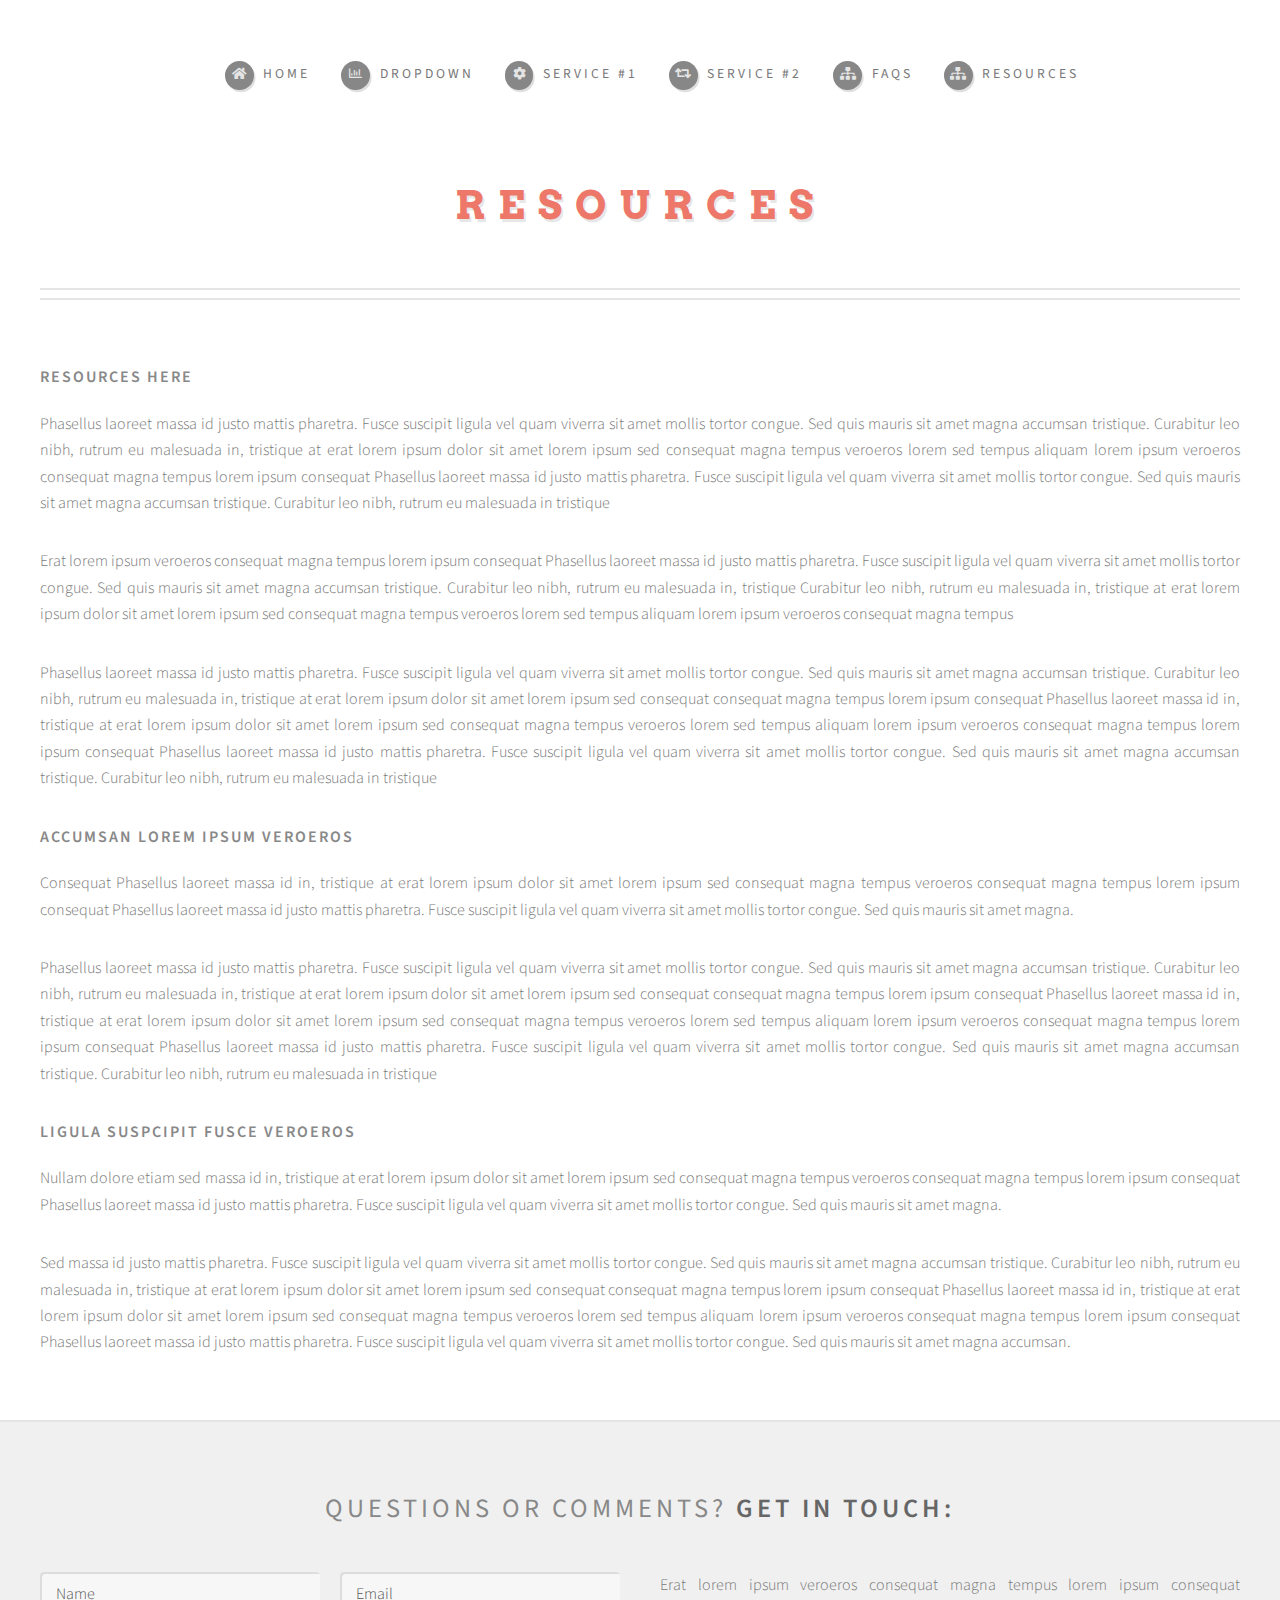
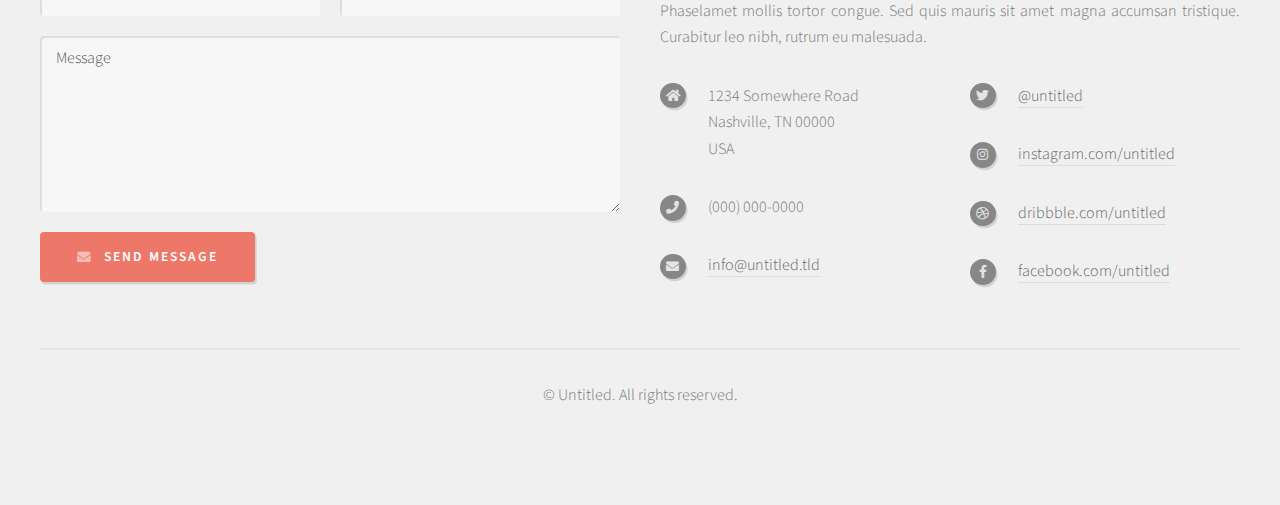
<file: Resources.html>
<!DOCTYPE HTML>
<!--
	Strongly Typed by HTML5 UP
	html5up.net | @ajlkn
	Free for personal and commercial use under the CCA 3.0 license (html5up.net/license)
-->
<html>
	<head>
		<title>No Sidebar - Strongly Typed by HTML5 UP</title>
		<meta charset="utf-8" />
		<meta name="viewport" content="width=device-width, initial-scale=1, user-scalable=no" />
		<link rel="stylesheet" href="assets/css/main.css" />
	</head>
	<body class="no-sidebar is-preload">
		<div id="page-wrapper">

			<!-- Header -->
				<section id="header">
					<div class="container">

						<!-- Logo -->
							<h1 id="logo"><a href="index.html">Resources</a></h1>
						<!-- Nav -->
							<nav id="nav">
								<ul>
									<li><a class="icon solid fa-home" href="index.html"><span>Home</span></a></li>
									<li>
										<a href="#" class="icon fa-chart-bar"><span>Dropdown</span></a>
										<ul>
											<li><a href="#">Lorem ipsum dolor</a></li>
											<li><a href="#">Magna phasellus</a></li>
											<li><a href="#">Etiam dolore nisl</a></li>
											<li>
												<a href="#">Phasellus consequat</a>
												<ul>
													<li><a href="#">Magna phasellus</a></li>
													<li><a href="#">Etiam dolore nisl</a></li>
													<li><a href="#">Phasellus consequat</a></li>
												</ul>
											</li>
											<li><a href="#">Veroeros feugiat</a></li>
										</ul>
									</li>
									<li><a class="icon solid fa-cog" href="left-sidebar.html"><span>Service #1</span></a></li>
									<li><a class="icon solid fa-retweet" href="right-sidebar.html"><span>Service #2</span></a></li>
									<li><a class="icon solid fa-sitemap" href="no-sidebar.html"><span>FAQs</span></a></li>
                  <li><a class="icon solid fa-sitemap" href="Resources.html"><span>Resources</span></a></li>
								</ul>
							</nav>

					</div>
				</section>

			<!-- Main -->
				<section id="main">
					<div class="container">
						<div id="content">

							<!-- Post -->
								<article class="box post">
									<h3>Resources Here</h3>
									<p>Phasellus laoreet massa id justo mattis pharetra. Fusce suscipit
									ligula vel quam viverra sit amet mollis tortor congue. Sed quis mauris
									sit amet magna accumsan tristique. Curabitur leo nibh, rutrum eu malesuada
									in, tristique at erat lorem ipsum dolor sit amet lorem ipsum sed consequat
									magna tempus veroeros lorem sed tempus aliquam lorem ipsum veroeros
									consequat magna tempus lorem ipsum consequat Phasellus laoreet massa id
									justo mattis pharetra. Fusce suscipit ligula vel quam viverra sit amet
									mollis tortor congue. Sed quis mauris sit amet magna accumsan tristique.
									Curabitur leo nibh, rutrum eu malesuada in tristique</p>
									<p>Erat lorem ipsum veroeros consequat magna tempus lorem ipsum consequat
									Phasellus laoreet massa id justo mattis pharetra. Fusce suscipit ligula
									vel quam viverra sit amet mollis tortor congue. Sed quis mauris sit amet
									magna accumsan tristique. Curabitur leo nibh, rutrum eu malesuada in,
									tristique Curabitur leo nibh, rutrum eu malesuada in, tristique
									at erat lorem ipsum dolor sit amet lorem ipsum sed consequat magna
									tempus veroeros lorem sed tempus aliquam lorem ipsum veroeros consequat
									magna tempus</p>
									<p>Phasellus laoreet massa id justo mattis pharetra. Fusce suscipit
									ligula vel quam viverra sit amet mollis tortor congue. Sed quis mauris
									sit amet magna accumsan tristique. Curabitur leo nibh, rutrum eu malesuada
									in, tristique at erat lorem ipsum dolor sit amet lorem ipsum sed consequat
									consequat magna tempus lorem ipsum consequat Phasellus laoreet massa id
									in, tristique at erat lorem ipsum dolor sit amet lorem ipsum sed consequat
									magna tempus veroeros lorem sed tempus aliquam lorem ipsum veroeros
									consequat magna tempus lorem ipsum consequat Phasellus laoreet massa id
									justo mattis pharetra. Fusce suscipit ligula vel quam viverra sit amet
									mollis tortor congue. Sed quis mauris sit amet magna accumsan tristique.
									Curabitur leo nibh, rutrum eu malesuada in tristique</p>
									<h3>Accumsan lorem ipsum veroeros</h3>
									<p>Consequat Phasellus laoreet massa id in, tristique at erat lorem
									ipsum dolor sit amet lorem ipsum sed consequat magna tempus veroeros
									consequat magna tempus lorem ipsum consequat Phasellus laoreet massa id
									justo mattis pharetra. Fusce suscipit ligula vel quam viverra sit amet
									mollis tortor congue. Sed quis mauris sit amet magna.</p>
									<p>Phasellus laoreet massa id justo mattis pharetra. Fusce suscipit
									ligula vel quam viverra sit amet mollis tortor congue. Sed quis mauris
									sit amet magna accumsan tristique. Curabitur leo nibh, rutrum eu malesuada
									in, tristique at erat lorem ipsum dolor sit amet lorem ipsum sed consequat
									consequat magna tempus lorem ipsum consequat Phasellus laoreet massa id
									in, tristique at erat lorem ipsum dolor sit amet lorem ipsum sed consequat
									magna tempus veroeros lorem sed tempus aliquam lorem ipsum veroeros
									consequat magna tempus lorem ipsum consequat Phasellus laoreet massa id
									justo mattis pharetra. Fusce suscipit ligula vel quam viverra sit amet
									mollis tortor congue. Sed quis mauris sit amet magna accumsan tristique.
									Curabitur leo nibh, rutrum eu malesuada in tristique</p>
									<h3>Ligula suspcipit fusce veroeros</h3>
									<p>Nullam dolore etiam sed massa id in, tristique at erat lorem
									ipsum dolor sit amet lorem ipsum sed consequat magna tempus veroeros
									consequat magna tempus lorem ipsum consequat Phasellus laoreet massa id
									justo mattis pharetra. Fusce suscipit ligula vel quam viverra sit amet
									mollis tortor congue. Sed quis mauris sit amet magna.</p>
									<p>Sed massa id justo mattis pharetra. Fusce suscipit
									ligula vel quam viverra sit amet mollis tortor congue. Sed quis mauris
									sit amet magna accumsan tristique. Curabitur leo nibh, rutrum eu malesuada
									in, tristique at erat lorem ipsum dolor sit amet lorem ipsum sed consequat
									consequat magna tempus lorem ipsum consequat Phasellus laoreet massa id
									in, tristique at erat lorem ipsum dolor sit amet lorem ipsum sed consequat
									magna tempus veroeros lorem sed tempus aliquam lorem ipsum veroeros
									consequat magna tempus lorem ipsum consequat Phasellus laoreet massa id
									justo mattis pharetra. Fusce suscipit ligula vel quam viverra sit amet
									mollis tortor congue. Sed quis mauris sit amet magna accumsan.</p>
								</article>

						</div>
					</div>
				</section>

			<!-- Footer -->
				<section id="footer">
					<div class="container">
						<header>
							<h2>Questions or comments? <strong>Get in touch:</strong></h2>
						</header>
						<div class="row">
							<div class="col-6 col-12-medium">
								<section>
									<form method="post" action="#">
										<div class="row gtr-50">
											<div class="col-6 col-12-small">
												<input name="name" placeholder="Name" type="text" />
											</div>
											<div class="col-6 col-12-small">
												<input name="email" placeholder="Email" type="text" />
											</div>
											<div class="col-12">
												<textarea name="message" placeholder="Message"></textarea>
											</div>
											<div class="col-12">
												<a href="#" class="form-button-submit button icon solid fa-envelope">Send Message</a>
											</div>
										</div>
									</form>
								</section>
							</div>
							<div class="col-6 col-12-medium">
								<section>
									<p>Erat lorem ipsum veroeros consequat magna tempus lorem ipsum consequat Phaselamet
									mollis tortor congue. Sed quis mauris sit amet magna accumsan tristique. Curabitur
									leo nibh, rutrum eu malesuada.</p>
									<div class="row">
										<div class="col-6 col-12-small">
											<ul class="icons">
												<li class="icon solid fa-home">
													1234 Somewhere Road<br />
													Nashville, TN 00000<br />
													USA
												</li>
												<li class="icon solid fa-phone">
													(000) 000-0000
												</li>
												<li class="icon solid fa-envelope">
													<a href="#">info@untitled.tld</a>
												</li>
											</ul>
										</div>
										<div class="col-6 col-12-small">
											<ul class="icons">
												<li class="icon brands fa-twitter">
													<a href="#">@untitled</a>
												</li>
												<li class="icon brands fa-instagram">
													<a href="#">instagram.com/untitled</a>
												</li>
												<li class="icon brands fa-dribbble">
													<a href="#">dribbble.com/untitled</a>
												</li>
												<li class="icon brands fa-facebook-f">
													<a href="#">facebook.com/untitled</a>
												</li>
											</ul>
										</div>
									</div>
								</section>
							</div>
						</div>
					</div>
					<div id="copyright" class="container">
						<ul class="links">
							<li>&copy; Untitled. All rights reserved.</li>
						</ul>
					</div>
				</section>

		</div>

		<!-- Scripts -->
			<script src="assets/js/jquery.min.js"></script>
			<script src="assets/js/jquery.dropotron.min.js"></script>
			<script src="assets/js/browser.min.js"></script>
			<script src="assets/js/breakpoints.min.js"></script>
			<script src="assets/js/util.js"></script>
			<script src="assets/js/main.js"></script>

	</body>
</html>
</file>
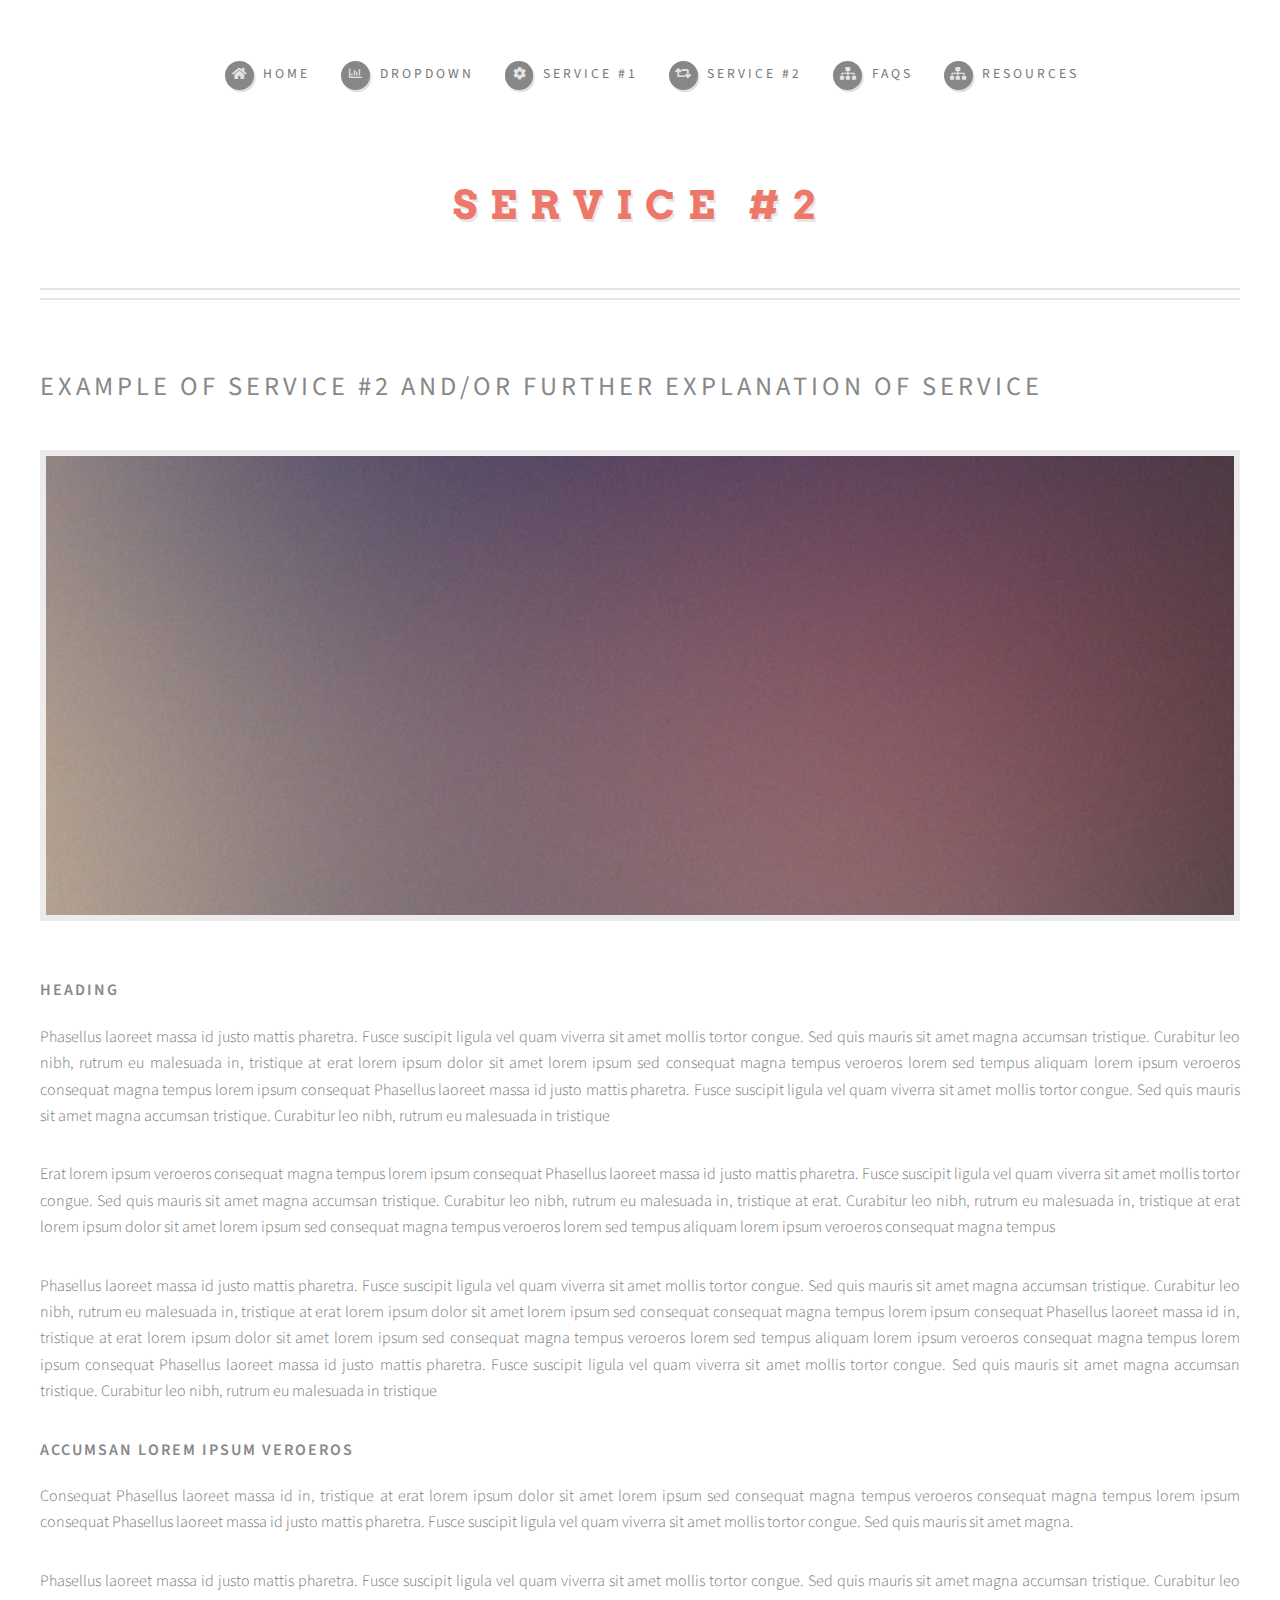
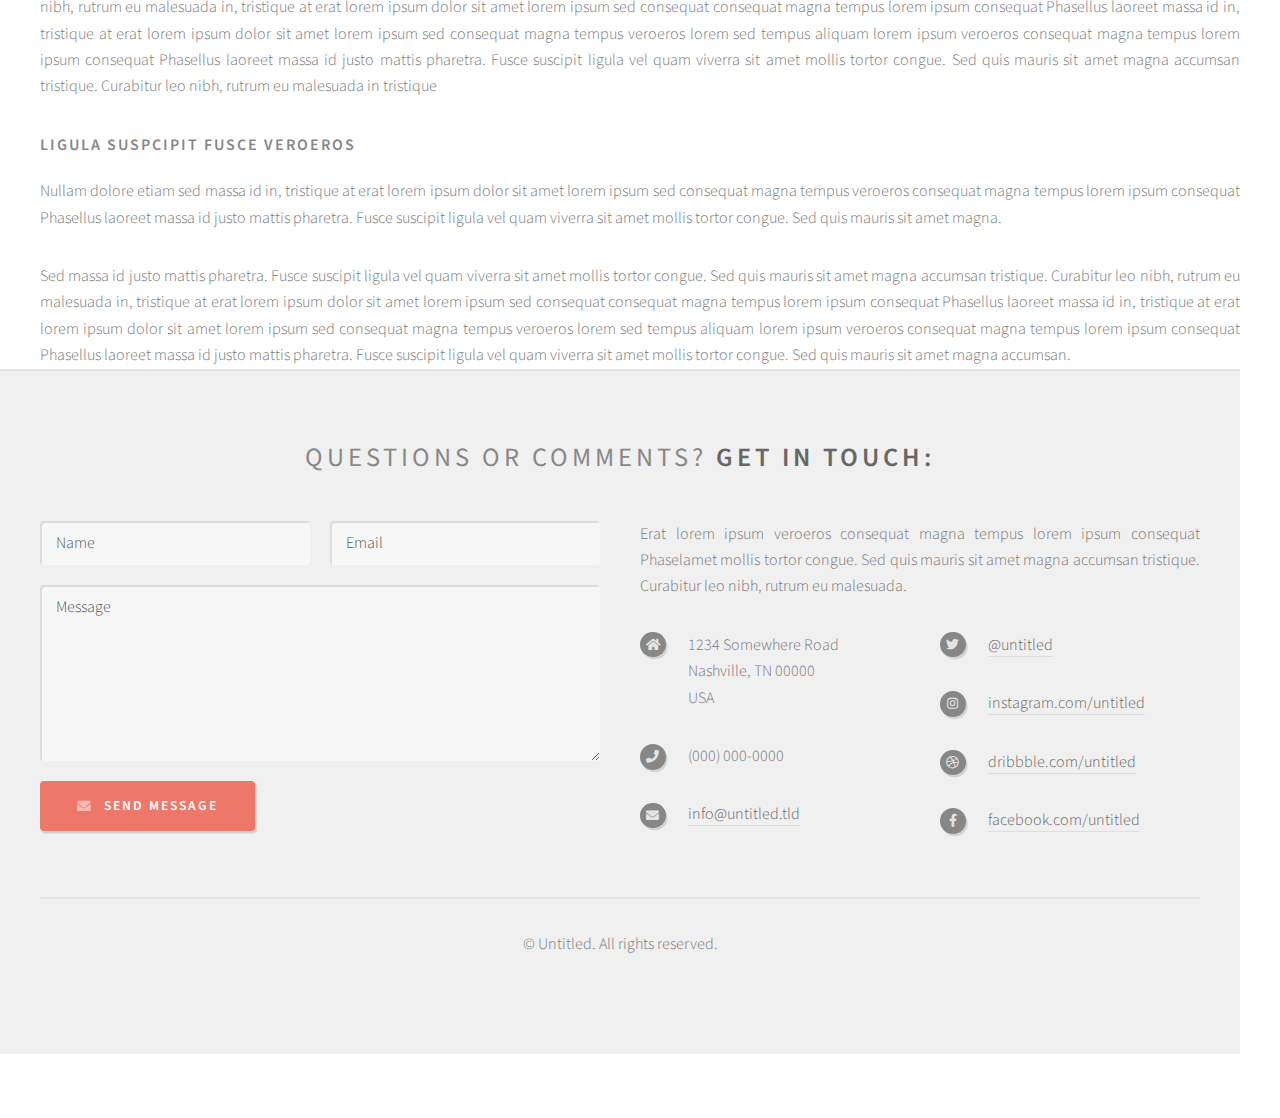
<file: right-sidebar.html>
<!DOCTYPE HTML>
<!--
	Strongly Typed by HTML5 UP
	html5up.net | @ajlkn
	Free for personal and commercial use under the CCA 3.0 license (html5up.net/license)
-->
<html>
	<head>
		<title>Right Sidebar - Strongly Typed by HTML5 UP</title>
		<meta charset="utf-8" />
		<meta name="viewport" content="width=device-width, initial-scale=1, user-scalable=no" />
		<link rel="stylesheet" href="assets/css/main.css" />
	</head>
	<body class="right-sidebar is-preload">
		<div id="page-wrapper">

			<!-- Header -->
				<section id="header">
					<div class="container">

						<!-- Logo -->
							<h1 id="logo"><a href="index.html">Service #2</a></h1>

						<!-- Nav -->
							<nav id="nav">
								<ul>
									<li><a class="icon solid fa-home" href="index.html"><span>Home</span></a></li>
									<li>
										<a href="#" class="icon fa-chart-bar"><span>Dropdown</span></a>
										<ul>
											<li><a href="#">Lorem ipsum dolor</a></li>
											<li><a href="#">Magna phasellus</a></li>
											<li><a href="#">Etiam dolore nisl</a></li>
											<li>
												<a href="#">Phasellus consequat</a>
												<ul>
													<li><a href="#">Magna phasellus</a></li>
													<li><a href="#">Etiam dolore nisl</a></li>
													<li><a href="#">Phasellus consequat</a></li>
												</ul>
											</li>
											<li><a href="#">Veroeros feugiat</a></li>
										</ul>
									</li>
									<li><a class="icon solid fa-cog" href="left-sidebar.html"><span>Service #1</span></a></li>
									<li><a class="icon solid fa-retweet" href="right-sidebar.html"><span>Service #2</span></a></li>
									<li><a class="icon solid fa-sitemap" href="no-sidebar.html"><span>FAQs</span></a></li>
									<li><a class="icon solid fa-sitemap" href="Resources.html"><span>Resources</span></a></li>
								</ul>
							</nav>

					</div>
				</section>

			<!-- Main -->
				<section id="main">
					<div class="container">
						<div class="row">

							<!-- Content -->
								<div id="content" class="col-12">

									<!-- Post -->
										<article class="box post">
											<header>
												<h2>Example of Service #2 and/or further explanation of service</h2>
											</header>
											<span class="image featured"><img src="images/pic04.jpg" alt="" /></span>
											<h3>Heading</h3>
											<p>Phasellus laoreet massa id justo mattis pharetra. Fusce suscipit
											ligula vel quam viverra sit amet mollis tortor congue. Sed quis mauris
											sit amet magna accumsan tristique. Curabitur leo nibh, rutrum eu malesuada
											in, tristique at erat lorem ipsum dolor sit amet lorem ipsum sed consequat
											magna tempus veroeros lorem sed tempus aliquam lorem ipsum veroeros
											consequat magna tempus lorem ipsum consequat Phasellus laoreet massa id
											justo mattis pharetra. Fusce suscipit ligula vel quam viverra sit amet
											mollis tortor congue. Sed quis mauris sit amet magna accumsan tristique.
											Curabitur leo nibh, rutrum eu malesuada in tristique</p>
											<p>Erat lorem ipsum veroeros consequat magna tempus lorem ipsum consequat
											Phasellus laoreet massa id justo mattis pharetra. Fusce suscipit ligula
											vel quam viverra sit amet mollis tortor congue. Sed quis mauris sit amet
											magna accumsan tristique. Curabitur leo nibh, rutrum eu malesuada in,
											tristique at erat. Curabitur leo nibh, rutrum eu malesuada in, tristique
											at erat lorem ipsum dolor sit amet lorem ipsum sed consequat magna
											tempus veroeros lorem sed tempus aliquam lorem ipsum veroeros consequat
											magna tempus</p>
											<p>Phasellus laoreet massa id justo mattis pharetra. Fusce suscipit
											ligula vel quam viverra sit amet mollis tortor congue. Sed quis mauris
											sit amet magna accumsan tristique. Curabitur leo nibh, rutrum eu malesuada
											in, tristique at erat lorem ipsum dolor sit amet lorem ipsum sed consequat
											consequat magna tempus lorem ipsum consequat Phasellus laoreet massa id
											in, tristique at erat lorem ipsum dolor sit amet lorem ipsum sed consequat
											magna tempus veroeros lorem sed tempus aliquam lorem ipsum veroeros
											consequat magna tempus lorem ipsum consequat Phasellus laoreet massa id
											justo mattis pharetra. Fusce suscipit ligula vel quam viverra sit amet
											mollis tortor congue. Sed quis mauris sit amet magna accumsan tristique.
											Curabitur leo nibh, rutrum eu malesuada in tristique</p>
											<h3>Accumsan lorem ipsum veroeros</h3>
											<p>Consequat Phasellus laoreet massa id in, tristique at erat lorem
											ipsum dolor sit amet lorem ipsum sed consequat magna tempus veroeros
											consequat magna tempus lorem ipsum consequat Phasellus laoreet massa id
											justo mattis pharetra. Fusce suscipit ligula vel quam viverra sit amet
											mollis tortor congue. Sed quis mauris sit amet magna.</p>
											<p>Phasellus laoreet massa id justo mattis pharetra. Fusce suscipit
											ligula vel quam viverra sit amet mollis tortor congue. Sed quis mauris
											sit amet magna accumsan tristique. Curabitur leo nibh, rutrum eu malesuada
											in, tristique at erat lorem ipsum dolor sit amet lorem ipsum sed consequat
											consequat magna tempus lorem ipsum consequat Phasellus laoreet massa id
											in, tristique at erat lorem ipsum dolor sit amet lorem ipsum sed consequat
											magna tempus veroeros lorem sed tempus aliquam lorem ipsum veroeros
											consequat magna tempus lorem ipsum consequat Phasellus laoreet massa id
											justo mattis pharetra. Fusce suscipit ligula vel quam viverra sit amet
											mollis tortor congue. Sed quis mauris sit amet magna accumsan tristique.
											Curabitur leo nibh, rutrum eu malesuada in tristique</p>
											<h3>Ligula suspcipit fusce veroeros</h3>
											<p>Nullam dolore etiam sed massa id in, tristique at erat lorem
											ipsum dolor sit amet lorem ipsum sed consequat magna tempus veroeros
											consequat magna tempus lorem ipsum consequat Phasellus laoreet massa id
											justo mattis pharetra. Fusce suscipit ligula vel quam viverra sit amet
											mollis tortor congue. Sed quis mauris sit amet magna.</p>
											<p>Sed massa id justo mattis pharetra. Fusce suscipit
											ligula vel quam viverra sit amet mollis tortor congue. Sed quis mauris
											sit amet magna accumsan tristique. Curabitur leo nibh, rutrum eu malesuada
											in, tristique at erat lorem ipsum dolor sit amet lorem ipsum sed consequat
											consequat magna tempus lorem ipsum consequat Phasellus laoreet massa id
											in, tristique at erat lorem ipsum dolor sit amet lorem ipsum sed consequat
											magna tempus veroeros lorem sed tempus aliquam lorem ipsum veroeros
											consequat magna tempus lorem ipsum consequat Phasellus laoreet massa id
											justo mattis pharetra. Fusce suscipit ligula vel quam viverra sit amet
											mollis tortor congue. Sed quis mauris sit amet magna accumsan.</p>
										</article>

								</div>


			<!-- Footer -->
				<section id="footer">
					<div class="container">
						<header>
							<h2>Questions or comments? <strong>Get in touch:</strong></h2>
						</header>
						<div class="row">
							<div class="col-6 col-12-medium">
								<section>
									<form method="post" action="#">
										<div class="row gtr-50">
											<div class="col-6 col-12-small">
												<input name="name" placeholder="Name" type="text" />
											</div>
											<div class="col-6 col-12-small">
												<input name="email" placeholder="Email" type="text" />
											</div>
											<div class="col-12">
												<textarea name="message" placeholder="Message"></textarea>
											</div>
											<div class="col-12">
												<a href="#" class="form-button-submit button icon solid fa-envelope">Send Message</a>
											</div>
										</div>
									</form>
								</section>
							</div>
							<div class="col-6 col-12-medium">
								<section>
									<p>Erat lorem ipsum veroeros consequat magna tempus lorem ipsum consequat Phaselamet
									mollis tortor congue. Sed quis mauris sit amet magna accumsan tristique. Curabitur
									leo nibh, rutrum eu malesuada.</p>
									<div class="row">
										<div class="col-6 col-12-small">
											<ul class="icons">
												<li class="icon solid fa-home">
													1234 Somewhere Road<br />
													Nashville, TN 00000<br />
													USA
												</li>
												<li class="icon solid fa-phone">
													(000) 000-0000
												</li>
												<li class="icon solid fa-envelope">
													<a href="#">info@untitled.tld</a>
												</li>
											</ul>
										</div>
										<div class="col-6 col-12-small">
											<ul class="icons">
												<li class="icon brands fa-twitter">
													<a href="#">@untitled</a>
												</li>
												<li class="icon brands fa-instagram">
													<a href="#">instagram.com/untitled</a>
												</li>
												<li class="icon brands fa-dribbble">
													<a href="#">dribbble.com/untitled</a>
												</li>
												<li class="icon brands fa-facebook-f">
													<a href="#">facebook.com/untitled</a>
												</li>
											</ul>
										</div>
									</div>
								</section>
							</div>
						</div>
					</div>
					<div id="copyright" class="container">
						<ul class="links">
							<li>&copy; Untitled. All rights reserved.</li>
						</ul>
					</div>
				</section>

		</div>

		<!-- Scripts -->
			<script src="assets/js/jquery.min.js"></script>
			<script src="assets/js/jquery.dropotron.min.js"></script>
			<script src="assets/js/browser.min.js"></script>
			<script src="assets/js/breakpoints.min.js"></script>
			<script src="assets/js/util.js"></script>
			<script src="assets/js/main.js"></script>

	</body>
</html>
</file>
<file: assets/css/main.css>
@import url("fontawesome-all.min.css");
@import url("https://fonts.googleapis.com/css?family=Source+Sans+Pro:300,400,600|Arvo:700");

/*
	Strongly Typed by HTML5 UP
	html5up.net | @ajlkn
	Free for personal and commercial use under the CCA 3.0 license (html5up.net/license)
*/

html, body, div, span, applet, object,
iframe, h1, h2, h3, h4, h5, h6, p, blockquote,
pre, a, abbr, acronym, address, big, cite,
code, del, dfn, em, img, ins, kbd, q, s, samp,
small, strike, strong, sub, sup, tt, var, b,
u, i, center, dl, dt, dd, ol, ul, li, fieldset,
form, label, legend, table, caption, tbody,
tfoot, thead, tr, th, td, article, aside,
canvas, details, embed, figure, figcaption,
footer, header, hgroup, menu, nav, output, ruby,
section, summary, time, mark, audio, video {
	margin: 0;
	padding: 0;
	border: 0;
	font-size: 100%;
	font: inherit;
	vertical-align: baseline;}

article, aside, details, figcaption, figure,
footer, header, hgroup, menu, nav, section {
	display: block;}

body {
	line-height: 1;
}

ol, ul {
	list-style: none;
}

blockquote, q {
	quotes: none;
}

	blockquote:before, blockquote:after, q:before, q:after {
		content: '';
		content: none;
	}

table {
	border-collapse: collapse;
	border-spacing: 0;
}

body {
	-webkit-text-size-adjust: none;
}

mark {
	background-color: transparent;
	color: inherit;
}

input::-moz-focus-inner {
	border: 0;
	padding: 0;
}

input, select, textarea {
	-moz-appearance: none;
	-webkit-appearance: none;
	-ms-appearance: none;
	appearance: none;
}

/* Basic */

	html {
		box-sizing: border-box;
	}

	*, *:before, *:after {
		box-sizing: inherit;
	}

	body {
		background: #f0f0f0;
	}

		body.is-preload *, body.is-preload *:before, body.is-preload *:after {
			-moz-animation: none !important;
			-webkit-animation: none !important;
			-ms-animation: none !important;
			animation: none !important;
			-moz-transition: none !important;
			-webkit-transition: none !important;
			-ms-transition: none !important;
			transition: none !important;
		}

	body, input, textarea, select {
		font-family: 'Source Sans Pro';
		font-weight: 300;
		color: #777;
		line-height: 1.65em;
		font-size: 15pt;
	}

	h1, h2, h3, h4, h5, h6 {
		font-weight: 600;
		text-transform: uppercase;
		color: #888;
	}

	h1 a, h2 a, h3 a, h4 a, h5 a, h6 a {
		color: inherit;
		text-decoration: none;
		border: 0;
	}

	h2 {
		font-size: 1.65em;
		font-weight: 400;
		letter-spacing: 4px;
		margin: 0 0 1.5em 0;
		line-height: 1.75em;
	}

	h3 {
		font-size: 1em;
		letter-spacing: 2px;
		margin: 0 0 1.25em 0;
	}

	a {
		-moz-transition: color 0.25s ease-in-out, border-bottom-color 0.25s ease-in-out;
		-webkit-transition: color 0.25s ease-in-out, border-bottom-color 0.25s ease-in-out;
		-ms-transition: color 0.25s ease-in-out, border-bottom-color 0.25s ease-in-out;
		transition: color 0.25s ease-in-out, border-bottom-color 0.25s ease-in-out;
		color: #666;
		text-decoration: none;
		border-bottom: solid 1px #ddd;
	}

		a strong {
			-moz-transition: color 0.25s ease-in-out, border-bottom-color 0.25s ease-in-out;
			-webkit-transition: color 0.25s ease-in-out, border-bottom-color 0.25s ease-in-out;
			-ms-transition: color 0.25s ease-in-out, border-bottom-color 0.25s ease-in-out;
			transition: color 0.25s ease-in-out, border-bottom-color 0.25s ease-in-out;
		}

		a:hover {
			color: #ed786a;
			border-bottom-color: rgba(255, 255, 255, 0);
		}

			a:hover strong {
				color: #ed786a;
			}

	strong, b {
		font-weight: 600;
		color: #666;
	}

	em, i {
		font-style: italic;
	}

	sub {
		position: relative;
		top: 0.5em;
		font-size: 0.8em;
	}

	sup {
		position: relative;
		top: -0.5em;
		font-size: 0.8em;
	}

	hr {
		border: 0;
		border-top: solid 1px #ddd;
	}

	blockquote {
		border-left: solid 0.5em #ddd;
		padding: 1em 0 1em 2em;
		font-style: italic;
	}

	p {
		text-align: justify;
		margin-bottom: 2em;
	}

	ul, ol, dl, table, blockquote {
		margin-bottom: 2em;
	}

	br.clear {
		clear: both;
	}

/* Container */

	.container {
		margin: 0 auto;
		max-width: 100%;
		width: 70em;
	}

		@media screen and (max-width: 1680px) {

			.container {
				width: 68em;
			}

		}

		@media screen and (max-width: 1280px) {

			.container {
				width: calc(100% - 80px);
			}

		}

		@media screen and (max-width: 980px) {

			.container {
				width: calc(100% - 100px);
			}

		}

		@media screen and (max-width: 736px) {

			.container {
				width: calc(100% - 40px);
			}

		}

/* Row */

	.row {
		display: flex;
		flex-wrap: wrap;
		box-sizing: border-box;
		align-items: stretch;
	}

		.row > * {
			box-sizing: border-box;
		}

		.row.gtr-uniform > * > :last-child {
			margin-bottom: 0;
		}

		.row.aln-left {
			justify-content: flex-start;
		}

		.row.aln-center {
			justify-content: center;
		}

		.row.aln-right {
			justify-content: flex-end;
		}

		.row.aln-top {
			align-items: flex-start;
		}

		.row.aln-middle {
			align-items: center;
		}

		.row.aln-bottom {
			align-items: flex-end;
		}

		.row > .imp {
			order: -1;
		}

		.row > .col-1 {
			width: 8.33333%;
		}

		.row > .off-1 {
			margin-left: 8.33333%;
		}

		.row > .col-2 {
			width: 16.66667%;
		}

		.row > .off-2 {
			margin-left: 16.66667%;
		}

		.row > .col-3 {
			width: 25%;
		}

		.row > .off-3 {
			margin-left: 25%;
		}

		.row > .col-4 {
			width: 33.33333%;
		}

		.row > .off-4 {
			margin-left: 33.33333%;
		}

		.row > .col-5 {
			width: 41.66667%;
		}

		.row > .off-5 {
			margin-left: 41.66667%;
		}

		.row > .col-6 {
			width: 50%;
		}

		.row > .off-6 {
			margin-left: 50%;
		}

		.row > .col-7 {
			width: 58.33333%;
		}

		.row > .off-7 {
			margin-left: 58.33333%;
		}

		.row > .col-8 {
			width: 66.66667%;
		}

		.row > .off-8 {
			margin-left: 66.66667%;
		}

		.row > .col-9 {
			width: 75%;
		}

		.row > .off-9 {
			margin-left: 75%;
		}

		.row > .col-10 {
			width: 83.33333%;
		}

		.row > .off-10 {
			margin-left: 83.33333%;
		}

		.row > .col-11 {
			width: 91.66667%;
		}

		.row > .off-11 {
			margin-left: 91.66667%;
		}

		.row > .col-12 {
			width: 100%;
		}

		.row > .off-12 {
			margin-left: 100%;
		}

		.row.gtr-0 {
			margin-top: 0px;
			margin-left: 0px;
		}

			.row.gtr-0 > * {
				padding: 0px 0 0 0px;
			}

			.row.gtr-0.gtr-uniform {
				margin-top: 0px;
			}

				.row.gtr-0.gtr-uniform > * {
					padding-top: 0px;
				}

		.row.gtr-25 {
			margin-top: -12.5px;
			margin-left: -12.5px;
		}

			.row.gtr-25 > * {
				padding: 12.5px 0 0 12.5px;
			}

			.row.gtr-25.gtr-uniform {
				margin-top: -12.5px;
			}

				.row.gtr-25.gtr-uniform > * {
					padding-top: 12.5px;
				}

		.row.gtr-50 {
			margin-top: -25px;
			margin-left: -25px;
		}

			.row.gtr-50 > * {
				padding: 25px 0 0 25px;
			}

			.row.gtr-50.gtr-uniform {
				margin-top: -25px;
			}

				.row.gtr-50.gtr-uniform > * {
					padding-top: 25px;
				}

		.row {
			margin-top: -50px;
			margin-left: -50px;
		}

			.row > * {
				padding: 50px 0 0 50px;
			}

			.row.gtr-uniform {
				margin-top: -50px;
			}

				.row.gtr-uniform > * {
					padding-top: 50px;
				}

		.row.gtr-150 {
			margin-top: -75px;
			margin-left: -75px;
		}

			.row.gtr-150 > * {
				padding: 75px 0 0 75px;
			}

			.row.gtr-150.gtr-uniform {
				margin-top: -75px;
			}

				.row.gtr-150.gtr-uniform > * {
					padding-top: 75px;
				}

		.row.gtr-200 {
			margin-top: -100px;
			margin-left: -100px;
		}

			.row.gtr-200 > * {
				padding: 100px 0 0 100px;
			}

			.row.gtr-200.gtr-uniform {
				margin-top: -100px;
			}

				.row.gtr-200.gtr-uniform > * {
					padding-top: 100px;
				}

		@media screen and (max-width: 1680px) {

			.row {
				display: flex;
				flex-wrap: wrap;
				box-sizing: border-box;
				align-items: stretch;
			}

				.row > * {
					box-sizing: border-box;
				}

				.row.gtr-uniform > * > :last-child {
					margin-bottom: 0;
				}

				.row.aln-left {
					justify-content: flex-start;
				}

				.row.aln-center {
					justify-content: center;
				}

				.row.aln-right {
					justify-content: flex-end;
				}

				.row.aln-top {
					align-items: flex-start;
				}

				.row.aln-middle {
					align-items: center;
				}

				.row.aln-bottom {
					align-items: flex-end;
				}

				.row > .imp-xlarge {
					order: -1;
				}

				.row > .col-1-xlarge {
					width: 8.33333%;
				}

				.row > .off-1-xlarge {
					margin-left: 8.33333%;
				}

				.row > .col-2-xlarge {
					width: 16.66667%;
				}

				.row > .off-2-xlarge {
					margin-left: 16.66667%;
				}

				.row > .col-3-xlarge {
					width: 25%;
				}

				.row > .off-3-xlarge {
					margin-left: 25%;
				}

				.row > .col-4-xlarge {
					width: 33.33333%;
				}

				.row > .off-4-xlarge {
					margin-left: 33.33333%;
				}

				.row > .col-5-xlarge {
					width: 41.66667%;
				}

				.row > .off-5-xlarge {
					margin-left: 41.66667%;
				}

				.row > .col-6-xlarge {
					width: 50%;
				}

				.row > .off-6-xlarge {
					margin-left: 50%;
				}

				.row > .col-7-xlarge {
					width: 58.33333%;
				}

				.row > .off-7-xlarge {
					margin-left: 58.33333%;
				}

				.row > .col-8-xlarge {
					width: 66.66667%;
				}

				.row > .off-8-xlarge {
					margin-left: 66.66667%;
				}

				.row > .col-9-xlarge {
					width: 75%;
				}

				.row > .off-9-xlarge {
					margin-left: 75%;
				}

				.row > .col-10-xlarge {
					width: 83.33333%;
				}

				.row > .off-10-xlarge {
					margin-left: 83.33333%;
				}

				.row > .col-11-xlarge {
					width: 91.66667%;
				}

				.row > .off-11-xlarge {
					margin-left: 91.66667%;
				}

				.row > .col-12-xlarge {
					width: 100%;
				}

				.row > .off-12-xlarge {
					margin-left: 100%;
				}

				.row.gtr-0 {
					margin-top: 0px;
					margin-left: 0px;
				}

					.row.gtr-0 > * {
						padding: 0px 0 0 0px;
					}

					.row.gtr-0.gtr-uniform {
						margin-top: 0px;
					}

						.row.gtr-0.gtr-uniform > * {
							padding-top: 0px;
						}

				.row.gtr-25 {
					margin-top: -12.5px;
					margin-left: -12.5px;
				}

					.row.gtr-25 > * {
						padding: 12.5px 0 0 12.5px;
					}

					.row.gtr-25.gtr-uniform {
						margin-top: -12.5px;
					}

						.row.gtr-25.gtr-uniform > * {
							padding-top: 12.5px;
						}

				.row.gtr-50 {
					margin-top: -25px;
					margin-left: -25px;
				}

					.row.gtr-50 > * {
						padding: 25px 0 0 25px;
					}

					.row.gtr-50.gtr-uniform {
						margin-top: -25px;
					}

						.row.gtr-50.gtr-uniform > * {
							padding-top: 25px;
						}

				.row {
					margin-top: -50px;
					margin-left: -50px;
				}

					.row > * {
						padding: 50px 0 0 50px;
					}

					.row.gtr-uniform {
						margin-top: -50px;
					}

						.row.gtr-uniform > * {
							padding-top: 50px;
						}

				.row.gtr-150 {
					margin-top: -75px;
					margin-left: -75px;
				}

					.row.gtr-150 > * {
						padding: 75px 0 0 75px;
					}

					.row.gtr-150.gtr-uniform {
						margin-top: -75px;
					}

						.row.gtr-150.gtr-uniform > * {
							padding-top: 75px;
						}

				.row.gtr-200 {
					margin-top: -100px;
					margin-left: -100px;
				}

					.row.gtr-200 > * {
						padding: 100px 0 0 100px;
					}

					.row.gtr-200.gtr-uniform {
						margin-top: -100px;
					}

						.row.gtr-200.gtr-uniform > * {
							padding-top: 100px;
						}

		}

		@media screen and (max-width: 1280px) {

			.row {
				display: flex;
				flex-wrap: wrap;
				box-sizing: border-box;
				align-items: stretch;
			}

				.row > * {
					box-sizing: border-box;
				}

				.row.gtr-uniform > * > :last-child {
					margin-bottom: 0;
				}

				.row.aln-left {
					justify-content: flex-start;
				}

				.row.aln-center {
					justify-content: center;
				}

				.row.aln-right {
					justify-content: flex-end;
				}

				.row.aln-top {
					align-items: flex-start;
				}

				.row.aln-middle {
					align-items: center;
				}

				.row.aln-bottom {
					align-items: flex-end;
				}

				.row > .imp-large {
					order: -1;
				}

				.row > .col-1-large {
					width: 8.33333%;
				}

				.row > .off-1-large {
					margin-left: 8.33333%;
				}

				.row > .col-2-large {
					width: 16.66667%;
				}

				.row > .off-2-large {
					margin-left: 16.66667%;
				}

				.row > .col-3-large {
					width: 25%;
				}

				.row > .off-3-large {
					margin-left: 25%;
				}

				.row > .col-4-large {
					width: 33.33333%;
				}

				.row > .off-4-large {
					margin-left: 33.33333%;
				}

				.row > .col-5-large {
					width: 41.66667%;
				}

				.row > .off-5-large {
					margin-left: 41.66667%;
				}

				.row > .col-6-large {
					width: 50%;
				}

				.row > .off-6-large {
					margin-left: 50%;
				}

				.row > .col-7-large {
					width: 58.33333%;
				}

				.row > .off-7-large {
					margin-left: 58.33333%;
				}

				.row > .col-8-large {
					width: 66.66667%;
				}

				.row > .off-8-large {
					margin-left: 66.66667%;
				}

				.row > .col-9-large {
					width: 75%;
				}

				.row > .off-9-large {
					margin-left: 75%;
				}

				.row > .col-10-large {
					width: 83.33333%;
				}

				.row > .off-10-large {
					margin-left: 83.33333%;
				}

				.row > .col-11-large {
					width: 91.66667%;
				}

				.row > .off-11-large {
					margin-left: 91.66667%;
				}

				.row > .col-12-large {
					width: 100%;
				}

				.row > .off-12-large {
					margin-left: 100%;
				}

				.row.gtr-0 {
					margin-top: 0px;
					margin-left: 0px;
				}

					.row.gtr-0 > * {
						padding: 0px 0 0 0px;
					}

					.row.gtr-0.gtr-uniform {
						margin-top: 0px;
					}

						.row.gtr-0.gtr-uniform > * {
							padding-top: 0px;
						}

				.row.gtr-25 {
					margin-top: -10px;
					margin-left: -10px;
				}

					.row.gtr-25 > * {
						padding: 10px 0 0 10px;
					}

					.row.gtr-25.gtr-uniform {
						margin-top: -10px;
					}

						.row.gtr-25.gtr-uniform > * {
							padding-top: 10px;
						}

				.row.gtr-50 {
					margin-top: -20px;
					margin-left: -20px;
				}

					.row.gtr-50 > * {
						padding: 20px 0 0 20px;
					}

					.row.gtr-50.gtr-uniform {
						margin-top: -20px;
					}

						.row.gtr-50.gtr-uniform > * {
							padding-top: 20px;
						}

				.row {
					margin-top: -40px;
					margin-left: -40px;
				}

					.row > * {
						padding: 40px 0 0 40px;
					}

					.row.gtr-uniform {
						margin-top: -40px;
					}

						.row.gtr-uniform > * {
							padding-top: 40px;
						}

				.row.gtr-150 {
					margin-top: -60px;
					margin-left: -60px;
				}

					.row.gtr-150 > * {
						padding: 60px 0 0 60px;
					}

					.row.gtr-150.gtr-uniform {
						margin-top: -60px;
					}

						.row.gtr-150.gtr-uniform > * {
							padding-top: 60px;
						}

				.row.gtr-200 {
					margin-top: -80px;
					margin-left: -80px;
				}

					.row.gtr-200 > * {
						padding: 80px 0 0 80px;
					}

					.row.gtr-200.gtr-uniform {
						margin-top: -80px;
					}

						.row.gtr-200.gtr-uniform > * {
							padding-top: 80px;
						}

		}

		@media screen and (max-width: 980px) {

			.row {
				display: flex;
				flex-wrap: wrap;
				box-sizing: border-box;
				align-items: stretch;
			}

				.row > * {
					box-sizing: border-box;
				}

				.row.gtr-uniform > * > :last-child {
					margin-bottom: 0;
				}

				.row.aln-left {
					justify-content: flex-start;
				}

				.row.aln-center {
					justify-content: center;
				}

				.row.aln-right {
					justify-content: flex-end;
				}

				.row.aln-top {
					align-items: flex-start;
				}

				.row.aln-middle {
					align-items: center;
				}

				.row.aln-bottom {
					align-items: flex-end;
				}

				.row > .imp-medium {
					order: -1;
				}

				.row > .col-1-medium {
					width: 8.33333%;
				}

				.row > .off-1-medium {
					margin-left: 8.33333%;
				}

				.row > .col-2-medium {
					width: 16.66667%;
				}

				.row > .off-2-medium {
					margin-left: 16.66667%;
				}

				.row > .col-3-medium {
					width: 25%;
				}

				.row > .off-3-medium {
					margin-left: 25%;
				}

				.row > .col-4-medium {
					width: 33.33333%;
				}

				.row > .off-4-medium {
					margin-left: 33.33333%;
				}

				.row > .col-5-medium {
					width: 41.66667%;
				}

				.row > .off-5-medium {
					margin-left: 41.66667%;
				}

				.row > .col-6-medium {
					width: 50%;
				}

				.row > .off-6-medium {
					margin-left: 50%;
				}

				.row > .col-7-medium {
					width: 58.33333%;
				}

				.row > .off-7-medium {
					margin-left: 58.33333%;
				}

				.row > .col-8-medium {
					width: 66.66667%;
				}

				.row > .off-8-medium {
					margin-left: 66.66667%;
				}

				.row > .col-9-medium {
					width: 75%;
				}

				.row > .off-9-medium {
					margin-left: 75%;
				}

				.row > .col-10-medium {
					width: 83.33333%;
				}

				.row > .off-10-medium {
					margin-left: 83.33333%;
				}

				.row > .col-11-medium {
					width: 91.66667%;
				}

				.row > .off-11-medium {
					margin-left: 91.66667%;
				}

				.row > .col-12-medium {
					width: 100%;
				}

				.row > .off-12-medium {
					margin-left: 100%;
				}

				.row.gtr-0 {
					margin-top: 0px;
					margin-left: 0px;
				}

					.row.gtr-0 > * {
						padding: 0px 0 0 0px;
					}

					.row.gtr-0.gtr-uniform {
						margin-top: 0px;
					}

						.row.gtr-0.gtr-uniform > * {
							padding-top: 0px;
						}

				.row.gtr-25 {
					margin-top: -12.5px;
					margin-left: -12.5px;
				}

					.row.gtr-25 > * {
						padding: 12.5px 0 0 12.5px;
					}

					.row.gtr-25.gtr-uniform {
						margin-top: -12.5px;
					}

						.row.gtr-25.gtr-uniform > * {
							padding-top: 12.5px;
						}

				.row.gtr-50 {
					margin-top: -25px;
					margin-left: -25px;
				}

					.row.gtr-50 > * {
						padding: 25px 0 0 25px;
					}

					.row.gtr-50.gtr-uniform {
						margin-top: -25px;
					}

						.row.gtr-50.gtr-uniform > * {
							padding-top: 25px;
						}

				.row {
					margin-top: -50px;
					margin-left: -50px;
				}

					.row > * {
						padding: 50px 0 0 50px;
					}

					.row.gtr-uniform {
						margin-top: -50px;
					}

						.row.gtr-uniform > * {
							padding-top: 50px;
						}

				.row.gtr-150 {
					margin-top: -75px;
					margin-left: -75px;
				}

					.row.gtr-150 > * {
						padding: 75px 0 0 75px;
					}

					.row.gtr-150.gtr-uniform {
						margin-top: -75px;
					}

						.row.gtr-150.gtr-uniform > * {
							padding-top: 75px;
						}

				.row.gtr-200 {
					margin-top: -100px;
					margin-left: -100px;
				}

					.row.gtr-200 > * {
						padding: 100px 0 0 100px;
					}

					.row.gtr-200.gtr-uniform {
						margin-top: -100px;
					}

						.row.gtr-200.gtr-uniform > * {
							padding-top: 100px;
						}

		}

		@media screen and (max-width: 736px) {

			.row {
				display: flex;
				flex-wrap: wrap;
				box-sizing: border-box;
				align-items: stretch;
			}

				.row > * {
					box-sizing: border-box;
				}

				.row.gtr-uniform > * > :last-child {
					margin-bottom: 0;
				}

				.row.aln-left {
					justify-content: flex-start;
				}

				.row.aln-center {
					justify-content: center;
				}

				.row.aln-right {
					justify-content: flex-end;
				}

				.row.aln-top {
					align-items: flex-start;
				}

				.row.aln-middle {
					align-items: center;
				}

				.row.aln-bottom {
					align-items: flex-end;
				}

				.row > .imp-small {
					order: -1;
				}

				.row > .col-1-small {
					width: 8.33333%;
				}

				.row > .off-1-small {
					margin-left: 8.33333%;
				}

				.row > .col-2-small {
					width: 16.66667%;
				}

				.row > .off-2-small {
					margin-left: 16.66667%;
				}

				.row > .col-3-small {
					width: 25%;
				}

				.row > .off-3-small {
					margin-left: 25%;
				}

				.row > .col-4-small {
					width: 33.33333%;
				}

				.row > .off-4-small {
					margin-left: 33.33333%;
				}

				.row > .col-5-small {
					width: 41.66667%;
				}

				.row > .off-5-small {
					margin-left: 41.66667%;
				}

				.row > .col-6-small {
					width: 50%;
				}

				.row > .off-6-small {
					margin-left: 50%;
				}

				.row > .col-7-small {
					width: 58.33333%;
				}

				.row > .off-7-small {
					margin-left: 58.33333%;
				}

				.row > .col-8-small {
					width: 66.66667%;
				}

				.row > .off-8-small {
					margin-left: 66.66667%;
				}

				.row > .col-9-small {
					width: 75%;
				}

				.row > .off-9-small {
					margin-left: 75%;
				}

				.row > .col-10-small {
					width: 83.33333%;
				}

				.row > .off-10-small {
					margin-left: 83.33333%;
				}

				.row > .col-11-small {
					width: 91.66667%;
				}

				.row > .off-11-small {
					margin-left: 91.66667%;
				}

				.row > .col-12-small {
					width: 100%;
				}

				.row > .off-12-small {
					margin-left: 100%;
				}

				.row.gtr-0 {
					margin-top: 0px;
					margin-left: 0px;
				}

					.row.gtr-0 > * {
						padding: 0px 0 0 0px;
					}

					.row.gtr-0.gtr-uniform {
						margin-top: 0px;
					}

						.row.gtr-0.gtr-uniform > * {
							padding-top: 0px;
						}

				.row.gtr-25 {
					margin-top: -7.5px;
					margin-left: -7.5px;
				}

					.row.gtr-25 > * {
						padding: 7.5px 0 0 7.5px;
					}

					.row.gtr-25.gtr-uniform {
						margin-top: -7.5px;
					}

						.row.gtr-25.gtr-uniform > * {
							padding-top: 7.5px;
						}

				.row.gtr-50 {
					margin-top: -15px;
					margin-left: -15px;
				}

					.row.gtr-50 > * {
						padding: 15px 0 0 15px;
					}

					.row.gtr-50.gtr-uniform {
						margin-top: -15px;
					}

						.row.gtr-50.gtr-uniform > * {
							padding-top: 15px;
						}

				.row {
					margin-top: -30px;
					margin-left: -30px;
				}

					.row > * {
						padding: 30px 0 0 30px;
					}

					.row.gtr-uniform {
						margin-top: -30px;
					}

						.row.gtr-uniform > * {
							padding-top: 30px;
						}

				.row.gtr-150 {
					margin-top: -45px;
					margin-left: -45px;
				}

					.row.gtr-150 > * {
						padding: 45px 0 0 45px;
					}

					.row.gtr-150.gtr-uniform {
						margin-top: -45px;
					}

						.row.gtr-150.gtr-uniform > * {
							padding-top: 45px;
						}

				.row.gtr-200 {
					margin-top: -60px;
					margin-left: -60px;
				}

					.row.gtr-200 > * {
						padding: 60px 0 0 60px;
					}

					.row.gtr-200.gtr-uniform {
						margin-top: -60px;
					}

						.row.gtr-200.gtr-uniform > * {
							padding-top: 60px;
						}

		}

/* Sections/Article */

	section, article {
		margin-bottom: 3em;
	}

	section > :last-child,
	article > :last-child,
	section:last-child,
	article:last-child {
		margin-bottom: 0;
	}

/* Image */

	.image {
		-moz-transition: opacity 0.25s ease-in-out;
		-webkit-transition: opacity 0.25s ease-in-out;
		-ms-transition: opacity 0.25s ease-in-out;
		transition: opacity 0.25s ease-in-out;
		display: inline-block;
		border: solid 6px #ebebeb !important;
	}

		.image:hover {
			opacity: 0.9;
		}

		.image img {
			display: block;
			width: 100%;
		}

		.image.fit {
			display: block;
			width: 100%;
		}

		.image.featured {
			display: block;
			width: 100%;
			margin: 0 0 3.5em 0;
		}

		.image.left {
			float: left;
			margin: 0 1.5em 1.5em 0;
			position: relative;
			top: 0.5em;
		}

		.image.centered {
			display: block;
			margin: 0 0 2em 0;
		}

			.image.centered img {
				margin: 0 auto;
				width: auto;
			}

/* List */

	ul {
		list-style: disc;
		padding-left: 1em;
	}

		ul li {
			padding-left: 0.5em;
			margin: 0.75em 0 0.75em 0;
		}

			ul li:first-child {
				margin-top: 0;
			}

	ol {
		list-style: decimal;
		padding-left: 1em;
	}

		ol li {
			padding-left: 0.5em;
			margin: 0.75em 0 0.75em 0;
		}

			ol li:first-child {
				margin-top: 0;
			}

/* Links */

	ul.links {
		list-style: none;
		padding-left: 0;
	}

		ul.links li {
			display: inline;
			border-left: solid 1px #d0d0d0;
			padding-left: 1em;
			margin: 0 0 0 1em;
		}

			ul.links li:first-child {
				margin-left: 0;
				padding-left: 0;
				border-left: 0;
			}

/* Actions */

	ul.actions {
		margin-top: 2.5em;
		clear: both;
		list-style: none;
		padding-left: 0;
	}

		ul.actions li {
			padding-left: 0;
			display: inline-block;
			margin: 0 0 0 1em;
		}

			ul.actions li:first-child {
				margin-left: 0;
			}

/* Divided */

	ul.divided {
		list-style: none;
		padding-left: 0;
	}

		ul.divided li {
			border-top: solid 2px #e5e5e5;
			padding-left: 0;
			margin: 2.5em 0 0 0;
			padding: 2.5em 0 0 0;
		}

			ul.divided li:first-child {
				border-top: 0;
				margin-top: 0;
				padding-top: 0;
			}

/* Icons */

	ul.icons {
		list-style: none;
		padding-left: 0;
	}

		ul.icons > li {
			position: relative;
			padding: 2em 0 0 3em;
			margin: 0;
		}

			ul.icons > li:before {
				position: absolute;
				left: 0;
				top: 2.6em;
				display: block;
				font-size: 0.8em;
				background: #878787;
				color: #e4e4e4;
				width: 2em;
				height: 2em;
				border-radius: 2em;
				line-height: 2em;
				text-align: center;
				box-shadow: 0.125em 0.175em 0 0 rgba(0, 0, 0, 0.125);
			}

			ul.icons > li:first-child {
				padding-top: 0;
			}

				ul.icons > li:first-child:before {
					top: 0;
				}

/* Form */

	form label {
		font-weight: 600;
		text-transform: uppercase;
		color: #888;
		display: block;
		margin: 0 0 1em 0;
	}

	form input[type="text"],
	form input[type="email"],
	form input[type="password"],
	form select,
	form textarea {
		-moz-transition: background-color 0.25s ease-in-out;
		-webkit-transition: background-color 0.25s ease-in-out;
		-ms-transition: background-color 0.25s ease-in-out;
		transition: background-color 0.25s ease-in-out;
		-webkit-appearance: none;
		display: block;
		border: 0;
		background: #e8e8e8;
		width: 100%;
		box-shadow: inset 2px 2px 0px 0px rgba(0, 0, 0, 0.1);
		border-radius: 4px;
		line-height: 1.25em;
		padding: 0.75em 1em 0.75em 1em;
	}

		form input[type="text"]:focus,
		form input[type="email"]:focus,
		form input[type="password"]:focus,
		form select:focus,
		form textarea:focus {
			background: #f0f0f0;
		}

	form textarea {
		min-height: 11em;
	}

	form ::-webkit-input-placeholder {
		color: #555 !important;
		line-height: 1.35em;
	}

	form :-moz-placeholder {
		color: #555 !important;
	}

	form ::-moz-placeholder {
		color: #555 !important;
	}

	form :-ms-input-placeholder {
		color: #555 !important;
	}

	form ::-moz-focus-inner {
		border: 0;
	}

/* Table */

	table {
		width: 100%;
	}

		table tbody tr {
			border-top: solid 1px #E5E5E5;
		}

			table tbody tr:first-child {
				border-top: 0;
			}

		table td {
			padding: 0.75em 1em 0.75em 1em;
		}

		table th {
			text-align: left;
			font-weight: bold;
			padding: 0.75em 1em 0.75em 1em;
		}

		table thead {
			background: #878787;
			color: #fff;
			font-weight: 400;
			text-transform: uppercase;
			border: 0;
			box-shadow: 0.125em 0.175em 0 0 rgba(0, 0, 0, 0.125);
			font-size: 0.85em;
			letter-spacing: 2px;
		}

		table tfoot {
			background: #F0F0F0;
			border-top: solid 2px #E5E5E5;
		}

/* Button */

	input[type="button"],
	input[type="submit"],
	input[type="reset"],
	button,
	.button {
		-moz-transition: all 0.25s ease-in-out;
		-webkit-transition: all 0.25s ease-in-out;
		-ms-transition: all 0.25s ease-in-out;
		transition: all 0.25s ease-in-out;
		-webkit-appearance: none;
		position: relative;
		display: inline-block;
		background: #ed786a;
		color: #fff !important;
		text-transform: uppercase;
		border-radius: 4px;
		border: 0;
		outline: 0;
		font-size: 1em;
		box-shadow: 0.125em 0.175em 0 0 rgba(0, 0, 0, 0.125);
		font-weight: 600;
		text-align: center;
		font-size: 0.85em;
		letter-spacing: 2px;
		padding: 0.85em 2.75em 0.85em 2.75em;
	}

		input[type="button"].icon:before,
		input[type="submit"].icon:before,
		input[type="reset"].icon:before,
		button.icon:before,
		.button.icon:before {
			position: relative;
			padding-right: 0.75em;
			opacity: 0.5;
			top: 0.05em;
		}

		input[type="button"]:hover,
		input[type="submit"]:hover,
		input[type="reset"]:hover,
		button:hover,
		.button:hover {
			background: #fd887a;
		}

		input[type="button"]:active,
		input[type="submit"]:active,
		input[type="reset"]:active,
		button:active,
		.button:active {
			background: #ed786a;
		}

		input[type="button"].alt,
		input[type="submit"].alt,
		input[type="reset"].alt,
		button.alt,
		.button.alt {
			background: #878787;
		}

			input[type="button"].alt:hover,
			input[type="submit"].alt:hover,
			input[type="reset"].alt:hover,
			button.alt:hover,
			.button.alt:hover {
				background: #979797;
			}

			input[type="button"].alt:active,
			input[type="submit"].alt:active,
			input[type="reset"].alt:active,
			button.alt:active,
			.button.alt:active {
				background: #878787;
			}

/* Box */

	.no-sidebar .box.post > header {
		text-align: center;
	}

	.box.excerpt .date {
		background: #878787;
		color: #fff;
		font-weight: 400;
		text-transform: uppercase;
		border-radius: 4px;
		border: 0;
		box-shadow: 0.125em 0.175em 0 0 rgba(0, 0, 0, 0.125);
		display: inline-block;
		font-size: 0.85em;
		letter-spacing: 2px;
		padding: 0.25em 1em 0.25em 1em;
		margin: 0 0 2.5em 0;
	}

/* Icons */

	.icon {
		text-decoration: none;
		position: relative;
		text-decoration: none;
	}

		.icon:before {
			-moz-osx-font-smoothing: grayscale;
			-webkit-font-smoothing: antialiased;
			display: inline-block;
			font-style: normal;
			font-variant: normal;
			text-rendering: auto;
			line-height: 1;
			text-transform: none !important;
			font-family: 'Font Awesome 5 Free';
			font-weight: 400;
		}

		.icon:before {
			line-height: inherit;
		}

		.icon > .label {
			display: none;
		}

		.icon.solid:before {
			font-weight: 900;
		}

		.icon.brands:before {
			font-family: 'Font Awesome 5 Brands';
		}

/* Page Wrapper */

	#page-wrapper > section {
		margin-bottom: 0;
	}

/* Header */

	#header {
		position: relative;
		position: relative;
		background: #fff;
		text-align: center;
	}

		#header > .container {
			padding: 14em 0 7em 0;
			border-bottom: solid 2px #e5e5e5;
			box-shadow: inset 0px -8px 0px 0px #fff, inset 0px -10px 0px 0px #e5e5e5;
		}

		#header h1 {
			font-family: 'Arvo';
			font-weight: 700;
			color: #ed786a;
			text-shadow: 0.05em 0.075em 0 rgba(0, 0, 0, 0.1);
			font-size: 3em;
			letter-spacing: 13px;
		}

			#header h1 a {
				border: 0;
			}

		#header p {
			text-transform: uppercase;
			font-weight: 400;
			color: #888;
			margin: 2.5em 0 0 0;
			font-size: 0.85em;
			letter-spacing: 3px;
			text-align: center;
		}

/* Nav */

	#nav {
		position: absolute;
		top: 3em;
		left: 0;
		width: 100%;
		cursor: default;
	}

		#nav > ul > li {
			display: inline-block;
			padding-right: 2em;
		}

			#nav > ul > li:last-child {
				padding-right: 0;
			}

			#nav > ul > li > a {
				border: 0;
				text-decoration: none;
				text-transform: uppercase;
				font-weight: 400;
				color: #777;
				outline: 0;
				display: block;
			}

				#nav > ul > li > a:before {
					display: inline-block;
					background: #878787;
					color: #e4e4e4;
					width: 2.25em;
					font-size: 0.8em;
					height: 2.25em;
					border-radius: 2.25em;
					line-height: 2.1em;
					text-align: center;
					box-shadow: 0.125em 0.175em 0 0 rgba(0, 0, 0, 0.125);
					margin-right: 0.75em;
					-moz-transition: color 0.25s ease-in-out, background 0.25s ease-in-out;
					-webkit-transition: color 0.25s ease-in-out, background 0.25s ease-in-out;
					-o-transition: color 0.25s ease-in-out, background 0.25s ease-in-out;
					-ms-transition: color 0.25s ease-in-out, background 0.25s ease-in-out;
					transition: color 0.25s ease-in-out, background 0.25s ease-in-out;
				}

				#nav > ul > li > a > span {
					-moz-transition: color 0.25s ease-in-out;
					-webkit-transition: color 0.25s ease-in-out;
					-o-transition: color 0.25s ease-in-out;
					-ms-transition: color 0.25s ease-in-out;
					transition: color 0.25s ease-in-out;
					font-size: 0.85em;
					letter-spacing: 3px;
				}

			#nav > ul > li > ul {
				display: none;
			}

			#nav > ul > li.active > a:before,
			#nav > ul > li:hover > a:before {
				background: #ED786A;
				color: #fff;
			}

			#nav > ul > li.active > a > span,
			#nav > ul > li:hover > a > span {
				color: #ED786A;
			}

	.dropotron {
		text-align: left;
		border: solid 1px #e5e5e5;
		border-radius: 4px;
		background: #fff;
		background: rgba(255, 255, 255, 0.965);
		box-shadow: 0px 2px 2px 0px rgba(0, 0, 0, 0.1);
		padding: 0.75em 0 0.5em 0;
		min-width: 12em;
		margin-top: calc(-0.5em + 1px);
		margin-left: -2px;
		list-style: none;
	}

		.dropotron.level-0 {
			margin-top: 1.5em;
			margin-left: -1em;
		}

			.dropotron.level-0:after {
				content: '';
				display: block;
				position: absolute;
				left: 1.25em;
				top: calc(-0.75em + 1px);
				border-left: solid 0.75em rgba(255, 255, 255, 0);
				border-right: solid 0.75em rgba(255, 255, 255, 0);
				border-bottom: solid 0.75em #fff;
			}

			.dropotron.level-0:before {
				content: '';
				display: block;
				position: absolute;
				left: 1.25em;
				top: -0.75em;
				border-left: solid 0.75em rgba(255, 255, 255, 0);
				border-right: solid 0.75em rgba(255, 255, 255, 0);
				border-bottom: solid 0.75em #ccc;
			}

		.dropotron span, .dropotron a {
			display: block;
			padding: 0.3em 1em 0.3em 1em;
			border: 0;
			border-top: solid 1px #f0f0f0;
			outline: 0;
		}

		.dropotron li {
			padding-left: 0;
			margin: 0;
		}

			.dropotron li:first-child > span, .dropotron li:first-child > a {
				border-top: 0;
				padding-top: 0;
			}

			.dropotron li:hover > span, .dropotron li:hover > a {
				-moz-transition: color 0.25s ease-in-out, border-bottom-color 0.25s ease-in-out;
				-webkit-transition: color 0.25s ease-in-out, border-bottom-color 0.25s ease-in-out;
				-ms-transition: color 0.25s ease-in-out, border-bottom-color 0.25s ease-in-out;
				transition: color 0.25s ease-in-out, border-bottom-color 0.25s ease-in-out;
				color: #ed786a;
			}

/* Features */

	#features {
		position: relative;
		overflow: hidden;
		background: #fff;
		text-align: center;
		padding: 6em 0;
	}

		#features p {
			text-align: center;
		}

		#features ul.actions {
			margin-top: 1.25em;
		}

/* Banner */

	#banner {
		position: relative;
		overflow: hidden;
		background: #fff;
		color: #fff;
		text-align: center;
		border-top: solid 2px #e5e5e5;
		border-bottom: solid 2px #e5e5e5;
		box-shadow: inset 0px -8px 0px 0px #fff, inset 0px 8px 0px 0px #fff;
		position: relative;
		text-transform: uppercase;
		background: url("../../images/banner.jpg");
		background-size: cover;
		padding: 10em 0;
	}

		#banner p {
			font-weight: 400;
			font-size: 2em;
			line-height: 1.5em;
			letter-spacing: 4px;
			text-align: center;
			margin: 0;
		}

		#banner strong {
			color: inherit;
		}

		#banner > .container {
			position: relative;
		}

			#banner > .container:before, #banner > .container:after {
				content: '';
				display: block;
				position: absolute;
				top: 50%;
				width: 35px;
				height: 141px;
				margin-top: -70px;
				background: url("images/bracket.svg");
				opacity: 0.15;
			}

			#banner > .container:before {
				left: 0;
			}

			#banner > .container:after {
				-moz-transform: scaleX(-1);
				-webkit-transform: scaleX(-1);
				-ms-transform: scaleX(-1);
				transform: scaleX(-1);
				right: 0;
			}

/* Main */

	#main {
		position: relative;
		overflow: hidden;
		background: #fff;
		padding: 6em 0;
	}

/* Content */

	#content > section,
	#content > article {
		border-top: solid 2px #e5e5e5;
		box-shadow: inset 0px 8px 0px 0px #fff, inset 0px 10px 0px 0px #e5e5e5;
		margin: 5em 0 0 0;
		padding: 5em 0 0 0;
	}

		#content > section:first-child,
		#content > article:first-child {
			border-top: 0;
			box-shadow: none;
			margin: 0;
			padding: 0;
		}

/* Sidebar */

	#sidebar > section,
	#sidebar > article {
		border-top: solid 2px #e5e5e5;
		box-shadow: inset 0px 8px 0px 0px #fff, inset 0px 10px 0px 0px #e5e5e5;
		margin: 5em 0 0 0;
		padding: 5em 0 0 0;
	}

		#sidebar > section:first-child,
		#sidebar > article:first-child {
			border-top: 0;
			box-shadow: none;
			margin: 0;
			padding: 0;
		}

/* Footer */

	#footer {
		position: relative;
		overflow: hidden;
		border-top: solid 2px #e5e5e5;
		background: #f0f0f0;
		padding: 6em 0 8em 0;
	}

		#footer form input[type="text"],
		#footer form input[type="email"],
		#footer form input[type="password"],
		#footer form select,
		#footer form textarea {
			background: #f7f7f7;
		}

			#footer form input[type="text"]:focus,
			#footer form input[type="email"]:focus,
			#footer form input[type="password"]:focus,
			#footer form select:focus,
			#footer form textarea:focus {
				background: #fff;
			}

		#footer h2 {
			text-align: center;
		}

/* Copyright */

	#copyright {
		border-top: solid 2px #e5e5e5;
		text-align: center;
		margin-top: 6em;
		padding-top: 4em;
	}

/* XLarge */

	@media screen and (max-width: 1680px) {

		/* Basic */

			body, input, textarea, select {
				font-size: 13pt;
			}

	}

/* Large */

	@media screen and (max-width: 1280px) {

		/* Basic */

			body, input, textarea, select {
				font-size: 12pt;
			}

			h2 br, h3 br, h4 br, h5 br, h6 br {
				display: none;
			}

		/* Image */

			.image.left {
				max-width: 50%;
			}

			.image.right {
				max-width: 50%;
			}

		/* Header */

			#header > .container {
				padding: 12em 0 5em 0;
			}

			#header h1 {
				font-size: 2.5em;
			}

		/* Nav */

			#nav > ul > li {
				padding-right: 1.25em;
			}

		/* Features */

			#features {
				padding: 4em 0;
			}

		/* Banner */

			#banner {
				padding: 8em 0;
			}

				#banner > .container {
					padding: 0 4em;
				}

					#banner > .container br {
						display: none;
					}

		/* Main */

			#main {
				padding: 4em 0;
			}

		/* Footer */

			#footer {
				padding: 4em 0;
			}

		/* Copyright */

			#copyright {
				margin-top: 2em;
				padding-top: 2em;
			}

	}

/* Medium */

	#navPanel, #titleBar {
		display: none;
	}

	@media screen and (max-width: 980px) {

		/* Basic */

			html, body {
				overflow-x: hidden;
			}

		/* Header */

			#header > .container {
				padding: 10em 0 7em 0;
			}

		/* Nav */

			#nav {
				display: none;
			}

		/* Nav */

			#page-wrapper {
				-moz-backface-visibility: hidden;
				-webkit-backface-visibility: hidden;
				-ms-backface-visibility: hidden;
				backface-visibility: hidden;
				-moz-transition: -moz-transform 0.5s ease;
				-webkit-transition: -webkit-transform 0.5s ease;
				-ms-transition: -ms-transform 0.5s ease;
				transition: transform 0.5s ease;
				padding-bottom: 1px;
			}

			#titleBar {
				-moz-backface-visibility: hidden;
				-webkit-backface-visibility: hidden;
				-ms-backface-visibility: hidden;
				backface-visibility: hidden;
				-moz-transition: -moz-transform 0.5s ease;
				-webkit-transition: -webkit-transform 0.5s ease;
				-ms-transition: -ms-transform 0.5s ease;
				transition: transform 0.5s ease;
				display: block;
				height: 44px;
				left: 0;
				position: fixed;
				top: 0;
				width: 100%;
				z-index: 10001;
			}

				#titleBar .toggle {
					text-decoration: none;
					position: absolute;
					left: 0;
					top: 0;
					width: 80px;
					height: 60px;
					border: 0;
				}

					#titleBar .toggle:before {
						-moz-osx-font-smoothing: grayscale;
						-webkit-font-smoothing: antialiased;
						display: inline-block;
						font-style: normal;
						font-variant: normal;
						text-rendering: auto;
						line-height: 1;
						text-transform: none !important;
						font-family: 'Font Awesome 5 Free';
						font-weight: 900;
					}

					#titleBar .toggle:before {
						display: inline-block;
						text-decoration: none;
						content: '\f0c9';
						display: block;
						width: 60px;
						height: 40px;
						background: rgba(232, 232, 232, 0.9);
						border-radius: 4px;
						position: absolute;
						left: 5px;
						top: 5px;
						box-shadow: 0.125em 0.125em 0 0 rgba(0, 0, 0, 0.15);
						text-align: center;
						line-height: 40px;
						font-size: 18px;
						color: #aaa;
					}

					#titleBar .toggle:active:before {
						opacity: 0.5;
					}

			#navPanel {
				-moz-backface-visibility: hidden;
				-webkit-backface-visibility: hidden;
				-ms-backface-visibility: hidden;
				backface-visibility: hidden;
				-moz-transform: translateX(-275px);
				-webkit-transform: translateX(-275px);
				-ms-transform: translateX(-275px);
				transform: translateX(-275px);
				-moz-transition: -moz-transform 0.5s ease;
				-webkit-transition: -webkit-transform 0.5s ease;
				-ms-transition: -ms-transform 0.5s ease;
				transition: transform 0.5s ease;
				display: block;
				height: 100%;
				left: 0;
				overflow-y: auto;
				position: fixed;
				top: 0;
				width: 275px;
				z-index: 10002;
				background: #444;
				border-right: solid 2px #3c3c3c;
				font-weight: 400;
				text-transform: uppercase;
				color: #888;
				letter-spacing: 2px;
				font-size: 0.85em;
			}

				#navPanel .link {
					display: block;
					color: #ddd;
					text-decoration: none;
					height: 44px;
					line-height: 44px;
					border: 0;
					border-top: solid 1px #3c3c3c;
					padding: 0 1em 0 1em;
				}

					#navPanel .link:first-child {
						border-top: 0;
					}

					#navPanel .link.depth-0 {
						font-weight: 600;
						color: #fff;
					}

				#navPanel .indent-1 {
					display: inline-block;
					width: 1em;
				}

				#navPanel .indent-2 {
					display: inline-block;
					width: 2em;
				}

				#navPanel .indent-3 {
					display: inline-block;
					width: 3em;
				}

				#navPanel .indent-4 {
					display: inline-block;
					width: 4em;
				}

				#navPanel .indent-5 {
					display: inline-block;
					width: 5em;
				}

				#navPanel .depth-0 {
					color: #fff;
				}

			body.navPanel-visible #page-wrapper {
				-moz-transform: translateX(275px);
				-webkit-transform: translateX(275px);
				-ms-transform: translateX(275px);
				transform: translateX(275px);
			}

			body.navPanel-visible #titleBar {
				-moz-transform: translateX(275px);
				-webkit-transform: translateX(275px);
				-ms-transform: translateX(275px);
				transform: translateX(275px);
			}

			body.navPanel-visible #navPanel {
				-moz-transform: translateX(0);
				-webkit-transform: translateX(0);
				-ms-transform: translateX(0);
				transform: translateX(0);
			}

		/* Sidebar */

			#sidebar {
				padding-top: 6em;
			}

	}

/* Small */

	@media screen and (max-width: 736px) {

		/* Basic */

			body, input, textarea, select {
				font-size: 11pt;
			}

			h2, h3, h4, h5, h6 {
				font-size: 1.2em;
				letter-spacing: 2px;
				text-align: center;
				margin: 0 0 1em 0;
			}

				h2 br, h3 br, h4 br, h5 br, h6 br {
					display: none;
				}

		/* Image */

			.image.featured {
				margin: 0 0 1.5em 0;
			}

			.image.left {
				max-width: 35%;
			}

			.image.right {
				max-width: 35%;
			}

		/* Button */

			input[type="button"],
			input[type="submit"],
			input[type="reset"],
			button,
			.button {
				letter-spacing: 2px;
				display: block;
				padding: 1em 0 1em 0;
				width: 100%;
			}

		/* Actions */

			ul.actions li {
				display: block;
				margin: 1em 0 0 0;
			}

				ul.actions li:first-child {
					margin-top: 0;
				}

		/* Box */

			.box.excerpt header {
				text-align: center;
			}

		/* Header */

			#header > .container {
				padding: 6em 0 4em 0;
			}

			#header h1 {
				font-size: 2em;
				letter-spacing: 8px;
				line-height: 1.325em;
			}

			#header p {
				margin: 1.25em 0 0 0;
				letter-spacing: 2px;
			}

		/* Banner */

			#banner {
				padding: 5em 0;
			}

				#banner > .container {
					padding: 0;
				}

					#banner > .container:before, #banner > .container:after {
						display: none;
					}

				#banner p {
					font-size: 1.25em;
				}

		/* Features */

			#features {
				padding: 2em 0;
			}

				#features ul.actions {
					margin-top: 0;
				}

		/* Main */

			#main {
				padding: 2em 0;
			}

		/* Content */

			#content > section,
			#content > article {
				margin: 3em 0 0 0;
				padding: 3em 0 0 0;
			}

		/* Sidebar */

			#sidebar {
				padding-top: 3em;
			}

				#sidebar > section,
				#sidebar > article {
					margin: 3em 0 0 0;
					padding: 3em 0 0 0;
				}

		/* Footer */

			#footer {
				padding: 2em 0;
			}

				#footer ul.icons {
					margin-bottom: 0;
				}

		/* Copyright */

			#copyright .links {
				margin-bottom: 0;
			}

				#copyright .links li {
					display: block;
					padding-left: 0;
					margin-left: 0;
					border-left: 0;
				}

	}
</file>
